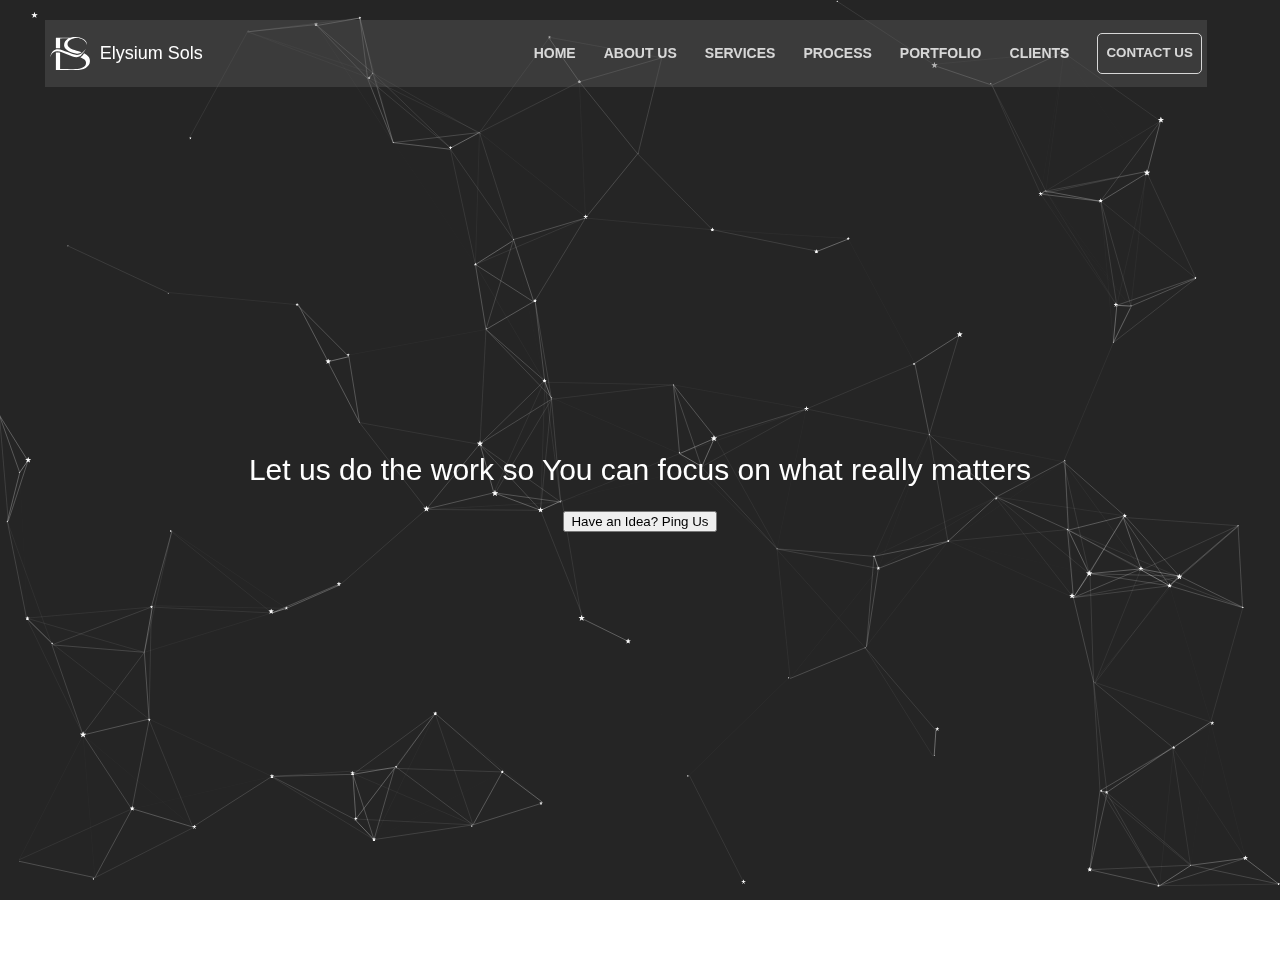
<file: images/Document.html>
<!DOCTYPE html>
<!-- saved from url=(0032)http://127.0.0.1:5500/index.html -->
<html lang="en"><head><meta http-equiv="Content-Type" content="text/html; charset=UTF-8">
    
    <meta http-equiv="X-UA-Compatible" content="IE=edge">
    <meta name="viewport" content="width=device-width, initial-scale=1.0">
    <title>Document</title>
    
    
    
    
    <script src="./Document_files/50e725f92c.js.download" crossorigin="anonymous"></script><style media="all" id="fa-v4-font-face">/*!
 * Font Awesome Free 6.2.1 by @fontawesome - https://fontawesome.com
 * License - https://fontawesome.com/license/free (Icons: CC BY 4.0, Fonts: SIL OFL 1.1, Code: MIT License)
 * Copyright 2022 Fonticons, Inc.
 */@font-face{font-family:"FontAwesome";font-display:block;src:url(https://ka-f.fontawesome.com/releases/v6.2.1/webfonts/free-fa-solid-900.woff2) format("woff2"),url(https://ka-f.fontawesome.com/releases/v6.2.1/webfonts/free-fa-solid-900.ttf) format("truetype")}@font-face{font-family:"FontAwesome";font-display:block;src:url(https://ka-f.fontawesome.com/releases/v6.2.1/webfonts/free-fa-brands-400.woff2) format("woff2"),url(https://ka-f.fontawesome.com/releases/v6.2.1/webfonts/free-fa-brands-400.ttf) format("truetype")}@font-face{font-family:"FontAwesome";font-display:block;src:url(https://ka-f.fontawesome.com/releases/v6.2.1/webfonts/free-fa-regular-400.woff2) format("woff2"),url(https://ka-f.fontawesome.com/releases/v6.2.1/webfonts/free-fa-regular-400.ttf) format("truetype");unicode-range:u+f003,u+f006,u+f014,u+f016-f017,u+f01a-f01b,u+f01d,u+f022,u+f03e,u+f044,u+f046,u+f05c-f05d,u+f06e,u+f070,u+f087-f088,u+f08a,u+f094,u+f096-f097,u+f09d,u+f0a0,u+f0a2,u+f0a4-f0a7,u+f0c5,u+f0c7,u+f0e5-f0e6,u+f0eb,u+f0f6-f0f8,u+f10c,u+f114-f115,u+f118-f11a,u+f11c-f11d,u+f133,u+f147,u+f14e,u+f150-f152,u+f185-f186,u+f18e,u+f190-f192,u+f196,u+f1c1-f1c9,u+f1d9,u+f1db,u+f1e3,u+f1ea,u+f1f7,u+f1f9,u+f20a,u+f247-f248,u+f24a,u+f24d,u+f255-f25b,u+f25d,u+f271-f274,u+f278,u+f27b,u+f28c,u+f28e,u+f29c,u+f2b5,u+f2b7,u+f2ba,u+f2bc,u+f2be,u+f2c0-f2c1,u+f2c3,u+f2d0,u+f2d2,u+f2d4,u+f2dc}@font-face{font-family:"FontAwesome";font-display:block;src:url(https://ka-f.fontawesome.com/releases/v6.2.1/webfonts/free-fa-v4compatibility.woff2) format("woff2"),url(https://ka-f.fontawesome.com/releases/v6.2.1/webfonts/free-fa-v4compatibility.ttf) format("truetype");unicode-range:u+f041,u+f047,u+f065-f066,u+f07d-f07e,u+f080,u+f08b,u+f08e,u+f090,u+f09a,u+f0ac,u+f0ae,u+f0b2,u+f0d0,u+f0d6,u+f0e4,u+f0ec,u+f10a-f10b,u+f123,u+f13e,u+f148-f149,u+f14c,u+f156,u+f15e,u+f160-f161,u+f163,u+f175-f178,u+f195,u+f1f8,u+f219,u+f27a}</style><style media="all" id="fa-v5-font-face">/*!
 * Font Awesome Free 6.2.1 by @fontawesome - https://fontawesome.com
 * License - https://fontawesome.com/license/free (Icons: CC BY 4.0, Fonts: SIL OFL 1.1, Code: MIT License)
 * Copyright 2022 Fonticons, Inc.
 */@font-face{font-family:"Font Awesome 5 Brands";font-display:block;font-weight:400;src:url(https://ka-f.fontawesome.com/releases/v6.2.1/webfonts/free-fa-brands-400.woff2) format("woff2"),url(https://ka-f.fontawesome.com/releases/v6.2.1/webfonts/free-fa-brands-400.ttf) format("truetype")}@font-face{font-family:"Font Awesome 5 Free";font-display:block;font-weight:900;src:url(https://ka-f.fontawesome.com/releases/v6.2.1/webfonts/free-fa-solid-900.woff2) format("woff2"),url(https://ka-f.fontawesome.com/releases/v6.2.1/webfonts/free-fa-solid-900.ttf) format("truetype")}@font-face{font-family:"Font Awesome 5 Free";font-display:block;font-weight:400;src:url(https://ka-f.fontawesome.com/releases/v6.2.1/webfonts/free-fa-regular-400.woff2) format("woff2"),url(https://ka-f.fontawesome.com/releases/v6.2.1/webfonts/free-fa-regular-400.ttf) format("truetype")}</style><style media="all" id="fa-v4-shims">/*!
 * Font Awesome Free 6.2.1 by @fontawesome - https://fontawesome.com
 * License - https://fontawesome.com/license/free (Icons: CC BY 4.0, Fonts: SIL OFL 1.1, Code: MIT License)
 * Copyright 2022 Fonticons, Inc.
 */.fa.fa-glass:before{content:"\f000"}.fa.fa-envelope-o{font-family:"Font Awesome 6 Free";font-weight:400}.fa.fa-envelope-o:before{content:"\f0e0"}.fa.fa-star-o{font-family:"Font Awesome 6 Free";font-weight:400}.fa.fa-star-o:before{content:"\f005"}.fa.fa-close:before,.fa.fa-remove:before{content:"\f00d"}.fa.fa-gear:before{content:"\f013"}.fa.fa-trash-o{font-family:"Font Awesome 6 Free";font-weight:400}.fa.fa-trash-o:before{content:"\f2ed"}.fa.fa-home:before{content:"\f015"}.fa.fa-file-o{font-family:"Font Awesome 6 Free";font-weight:400}.fa.fa-file-o:before{content:"\f15b"}.fa.fa-clock-o{font-family:"Font Awesome 6 Free";font-weight:400}.fa.fa-clock-o:before{content:"\f017"}.fa.fa-arrow-circle-o-down{font-family:"Font Awesome 6 Free";font-weight:400}.fa.fa-arrow-circle-o-down:before{content:"\f358"}.fa.fa-arrow-circle-o-up{font-family:"Font Awesome 6 Free";font-weight:400}.fa.fa-arrow-circle-o-up:before{content:"\f35b"}.fa.fa-play-circle-o{font-family:"Font Awesome 6 Free";font-weight:400}.fa.fa-play-circle-o:before{content:"\f144"}.fa.fa-repeat:before,.fa.fa-rotate-right:before{content:"\f01e"}.fa.fa-refresh:before{content:"\f021"}.fa.fa-list-alt{font-family:"Font Awesome 6 Free";font-weight:400}.fa.fa-list-alt:before{content:"\f022"}.fa.fa-dedent:before{content:"\f03b"}.fa.fa-video-camera:before{content:"\f03d"}.fa.fa-picture-o{font-family:"Font Awesome 6 Free";font-weight:400}.fa.fa-picture-o:before{content:"\f03e"}.fa.fa-photo{font-family:"Font Awesome 6 Free";font-weight:400}.fa.fa-photo:before{content:"\f03e"}.fa.fa-image{font-family:"Font Awesome 6 Free";font-weight:400}.fa.fa-image:before{content:"\f03e"}.fa.fa-map-marker:before{content:"\f3c5"}.fa.fa-pencil-square-o{font-family:"Font Awesome 6 Free";font-weight:400}.fa.fa-pencil-square-o:before{content:"\f044"}.fa.fa-edit{font-family:"Font Awesome 6 Free";font-weight:400}.fa.fa-edit:before{content:"\f044"}.fa.fa-share-square-o:before{content:"\f14d"}.fa.fa-check-square-o{font-family:"Font Awesome 6 Free";font-weight:400}.fa.fa-check-square-o:before{content:"\f14a"}.fa.fa-arrows:before{content:"\f0b2"}.fa.fa-times-circle-o{font-family:"Font Awesome 6 Free";font-weight:400}.fa.fa-times-circle-o:before{content:"\f057"}.fa.fa-check-circle-o{font-family:"Font Awesome 6 Free";font-weight:400}.fa.fa-check-circle-o:before{content:"\f058"}.fa.fa-mail-forward:before{content:"\f064"}.fa.fa-expand:before{content:"\f424"}.fa.fa-compress:before{content:"\f422"}.fa.fa-eye,.fa.fa-eye-slash{font-family:"Font Awesome 6 Free";font-weight:400}.fa.fa-warning:before{content:"\f071"}.fa.fa-calendar:before{content:"\f073"}.fa.fa-arrows-v:before{content:"\f338"}.fa.fa-arrows-h:before{content:"\f337"}.fa.fa-bar-chart-o:before,.fa.fa-bar-chart:before{content:"\e0e3"}.fa.fa-twitter-square{font-family:"Font Awesome 6 Brands";font-weight:400}.fa.fa-twitter-square:before{content:"\f081"}.fa.fa-facebook-square{font-family:"Font Awesome 6 Brands";font-weight:400}.fa.fa-facebook-square:before{content:"\f082"}.fa.fa-gears:before{content:"\f085"}.fa.fa-thumbs-o-up{font-family:"Font Awesome 6 Free";font-weight:400}.fa.fa-thumbs-o-up:before{content:"\f164"}.fa.fa-thumbs-o-down{font-family:"Font Awesome 6 Free";font-weight:400}.fa.fa-thumbs-o-down:before{content:"\f165"}.fa.fa-heart-o{font-family:"Font Awesome 6 Free";font-weight:400}.fa.fa-heart-o:before{content:"\f004"}.fa.fa-sign-out:before{content:"\f2f5"}.fa.fa-linkedin-square{font-family:"Font Awesome 6 Brands";font-weight:400}.fa.fa-linkedin-square:before{content:"\f08c"}.fa.fa-thumb-tack:before{content:"\f08d"}.fa.fa-external-link:before{content:"\f35d"}.fa.fa-sign-in:before{content:"\f2f6"}.fa.fa-github-square{font-family:"Font Awesome 6 Brands";font-weight:400}.fa.fa-github-square:before{content:"\f092"}.fa.fa-lemon-o{font-family:"Font Awesome 6 Free";font-weight:400}.fa.fa-lemon-o:before{content:"\f094"}.fa.fa-square-o{font-family:"Font Awesome 6 Free";font-weight:400}.fa.fa-square-o:before{content:"\f0c8"}.fa.fa-bookmark-o{font-family:"Font Awesome 6 Free";font-weight:400}.fa.fa-bookmark-o:before{content:"\f02e"}.fa.fa-facebook,.fa.fa-twitter{font-family:"Font Awesome 6 Brands";font-weight:400}.fa.fa-facebook:before{content:"\f39e"}.fa.fa-facebook-f{font-family:"Font Awesome 6 Brands";font-weight:400}.fa.fa-facebook-f:before{content:"\f39e"}.fa.fa-github{font-family:"Font Awesome 6 Brands";font-weight:400}.fa.fa-credit-card{font-family:"Font Awesome 6 Free";font-weight:400}.fa.fa-feed:before{content:"\f09e"}.fa.fa-hdd-o{font-family:"Font Awesome 6 Free";font-weight:400}.fa.fa-hdd-o:before{content:"\f0a0"}.fa.fa-hand-o-right{font-family:"Font Awesome 6 Free";font-weight:400}.fa.fa-hand-o-right:before{content:"\f0a4"}.fa.fa-hand-o-left{font-family:"Font Awesome 6 Free";font-weight:400}.fa.fa-hand-o-left:before{content:"\f0a5"}.fa.fa-hand-o-up{font-family:"Font Awesome 6 Free";font-weight:400}.fa.fa-hand-o-up:before{content:"\f0a6"}.fa.fa-hand-o-down{font-family:"Font Awesome 6 Free";font-weight:400}.fa.fa-hand-o-down:before{content:"\f0a7"}.fa.fa-globe:before{content:"\f57d"}.fa.fa-tasks:before{content:"\f828"}.fa.fa-arrows-alt:before{content:"\f31e"}.fa.fa-group:before{content:"\f0c0"}.fa.fa-chain:before{content:"\f0c1"}.fa.fa-cut:before{content:"\f0c4"}.fa.fa-files-o{font-family:"Font Awesome 6 Free";font-weight:400}.fa.fa-files-o:before{content:"\f0c5"}.fa.fa-floppy-o{font-family:"Font Awesome 6 Free";font-weight:400}.fa.fa-floppy-o:before{content:"\f0c7"}.fa.fa-save{font-family:"Font Awesome 6 Free";font-weight:400}.fa.fa-save:before{content:"\f0c7"}.fa.fa-navicon:before,.fa.fa-reorder:before{content:"\f0c9"}.fa.fa-magic:before{content:"\e2ca"}.fa.fa-pinterest,.fa.fa-pinterest-square{font-family:"Font Awesome 6 Brands";font-weight:400}.fa.fa-pinterest-square:before{content:"\f0d3"}.fa.fa-google-plus-square{font-family:"Font Awesome 6 Brands";font-weight:400}.fa.fa-google-plus-square:before{content:"\f0d4"}.fa.fa-google-plus{font-family:"Font Awesome 6 Brands";font-weight:400}.fa.fa-google-plus:before{content:"\f0d5"}.fa.fa-money:before{content:"\f3d1"}.fa.fa-unsorted:before{content:"\f0dc"}.fa.fa-sort-desc:before{content:"\f0dd"}.fa.fa-sort-asc:before{content:"\f0de"}.fa.fa-linkedin{font-family:"Font Awesome 6 Brands";font-weight:400}.fa.fa-linkedin:before{content:"\f0e1"}.fa.fa-rotate-left:before{content:"\f0e2"}.fa.fa-legal:before{content:"\f0e3"}.fa.fa-dashboard:before,.fa.fa-tachometer:before{content:"\f625"}.fa.fa-comment-o{font-family:"Font Awesome 6 Free";font-weight:400}.fa.fa-comment-o:before{content:"\f075"}.fa.fa-comments-o{font-family:"Font Awesome 6 Free";font-weight:400}.fa.fa-comments-o:before{content:"\f086"}.fa.fa-flash:before{content:"\f0e7"}.fa.fa-clipboard:before{content:"\f0ea"}.fa.fa-lightbulb-o{font-family:"Font Awesome 6 Free";font-weight:400}.fa.fa-lightbulb-o:before{content:"\f0eb"}.fa.fa-exchange:before{content:"\f362"}.fa.fa-cloud-download:before{content:"\f0ed"}.fa.fa-cloud-upload:before{content:"\f0ee"}.fa.fa-bell-o{font-family:"Font Awesome 6 Free";font-weight:400}.fa.fa-bell-o:before{content:"\f0f3"}.fa.fa-cutlery:before{content:"\f2e7"}.fa.fa-file-text-o{font-family:"Font Awesome 6 Free";font-weight:400}.fa.fa-file-text-o:before{content:"\f15c"}.fa.fa-building-o{font-family:"Font Awesome 6 Free";font-weight:400}.fa.fa-building-o:before{content:"\f1ad"}.fa.fa-hospital-o{font-family:"Font Awesome 6 Free";font-weight:400}.fa.fa-hospital-o:before{content:"\f0f8"}.fa.fa-tablet:before{content:"\f3fa"}.fa.fa-mobile-phone:before,.fa.fa-mobile:before{content:"\f3cd"}.fa.fa-circle-o{font-family:"Font Awesome 6 Free";font-weight:400}.fa.fa-circle-o:before{content:"\f111"}.fa.fa-mail-reply:before{content:"\f3e5"}.fa.fa-github-alt{font-family:"Font Awesome 6 Brands";font-weight:400}.fa.fa-folder-o{font-family:"Font Awesome 6 Free";font-weight:400}.fa.fa-folder-o:before{content:"\f07b"}.fa.fa-folder-open-o{font-family:"Font Awesome 6 Free";font-weight:400}.fa.fa-folder-open-o:before{content:"\f07c"}.fa.fa-smile-o{font-family:"Font Awesome 6 Free";font-weight:400}.fa.fa-smile-o:before{content:"\f118"}.fa.fa-frown-o{font-family:"Font Awesome 6 Free";font-weight:400}.fa.fa-frown-o:before{content:"\f119"}.fa.fa-meh-o{font-family:"Font Awesome 6 Free";font-weight:400}.fa.fa-meh-o:before{content:"\f11a"}.fa.fa-keyboard-o{font-family:"Font Awesome 6 Free";font-weight:400}.fa.fa-keyboard-o:before{content:"\f11c"}.fa.fa-flag-o{font-family:"Font Awesome 6 Free";font-weight:400}.fa.fa-flag-o:before{content:"\f024"}.fa.fa-mail-reply-all:before{content:"\f122"}.fa.fa-star-half-o{font-family:"Font Awesome 6 Free";font-weight:400}.fa.fa-star-half-o:before{content:"\f5c0"}.fa.fa-star-half-empty{font-family:"Font Awesome 6 Free";font-weight:400}.fa.fa-star-half-empty:before{content:"\f5c0"}.fa.fa-star-half-full{font-family:"Font Awesome 6 Free";font-weight:400}.fa.fa-star-half-full:before{content:"\f5c0"}.fa.fa-code-fork:before{content:"\f126"}.fa.fa-chain-broken:before,.fa.fa-unlink:before{content:"\f127"}.fa.fa-calendar-o{font-family:"Font Awesome 6 Free";font-weight:400}.fa.fa-calendar-o:before{content:"\f133"}.fa.fa-css3,.fa.fa-html5,.fa.fa-maxcdn{font-family:"Font Awesome 6 Brands";font-weight:400}.fa.fa-unlock-alt:before{content:"\f09c"}.fa.fa-minus-square-o{font-family:"Font Awesome 6 Free";font-weight:400}.fa.fa-minus-square-o:before{content:"\f146"}.fa.fa-level-up:before{content:"\f3bf"}.fa.fa-level-down:before{content:"\f3be"}.fa.fa-pencil-square:before{content:"\f14b"}.fa.fa-external-link-square:before{content:"\f360"}.fa.fa-compass{font-family:"Font Awesome 6 Free";font-weight:400}.fa.fa-caret-square-o-down{font-family:"Font Awesome 6 Free";font-weight:400}.fa.fa-caret-square-o-down:before{content:"\f150"}.fa.fa-toggle-down{font-family:"Font Awesome 6 Free";font-weight:400}.fa.fa-toggle-down:before{content:"\f150"}.fa.fa-caret-square-o-up{font-family:"Font Awesome 6 Free";font-weight:400}.fa.fa-caret-square-o-up:before{content:"\f151"}.fa.fa-toggle-up{font-family:"Font Awesome 6 Free";font-weight:400}.fa.fa-toggle-up:before{content:"\f151"}.fa.fa-caret-square-o-right{font-family:"Font Awesome 6 Free";font-weight:400}.fa.fa-caret-square-o-right:before{content:"\f152"}.fa.fa-toggle-right{font-family:"Font Awesome 6 Free";font-weight:400}.fa.fa-toggle-right:before{content:"\f152"}.fa.fa-eur:before,.fa.fa-euro:before{content:"\f153"}.fa.fa-gbp:before{content:"\f154"}.fa.fa-dollar:before,.fa.fa-usd:before{content:"\24"}.fa.fa-inr:before,.fa.fa-rupee:before{content:"\e1bc"}.fa.fa-cny:before,.fa.fa-jpy:before,.fa.fa-rmb:before,.fa.fa-yen:before{content:"\f157"}.fa.fa-rouble:before,.fa.fa-rub:before,.fa.fa-ruble:before{content:"\f158"}.fa.fa-krw:before,.fa.fa-won:before{content:"\f159"}.fa.fa-bitcoin,.fa.fa-btc{font-family:"Font Awesome 6 Brands";font-weight:400}.fa.fa-bitcoin:before{content:"\f15a"}.fa.fa-file-text:before{content:"\f15c"}.fa.fa-sort-alpha-asc:before{content:"\f15d"}.fa.fa-sort-alpha-desc:before{content:"\f881"}.fa.fa-sort-amount-asc:before{content:"\f884"}.fa.fa-sort-amount-desc:before{content:"\f160"}.fa.fa-sort-numeric-asc:before{content:"\f162"}.fa.fa-sort-numeric-desc:before{content:"\f886"}.fa.fa-youtube-square{font-family:"Font Awesome 6 Brands";font-weight:400}.fa.fa-youtube-square:before{content:"\f431"}.fa.fa-xing,.fa.fa-xing-square,.fa.fa-youtube{font-family:"Font Awesome 6 Brands";font-weight:400}.fa.fa-xing-square:before{content:"\f169"}.fa.fa-youtube-play{font-family:"Font Awesome 6 Brands";font-weight:400}.fa.fa-youtube-play:before{content:"\f167"}.fa.fa-adn,.fa.fa-bitbucket,.fa.fa-bitbucket-square,.fa.fa-dropbox,.fa.fa-flickr,.fa.fa-instagram,.fa.fa-stack-overflow{font-family:"Font Awesome 6 Brands";font-weight:400}.fa.fa-bitbucket-square:before{content:"\f171"}.fa.fa-tumblr,.fa.fa-tumblr-square{font-family:"Font Awesome 6 Brands";font-weight:400}.fa.fa-tumblr-square:before{content:"\f174"}.fa.fa-long-arrow-down:before{content:"\f309"}.fa.fa-long-arrow-up:before{content:"\f30c"}.fa.fa-long-arrow-left:before{content:"\f30a"}.fa.fa-long-arrow-right:before{content:"\f30b"}.fa.fa-android,.fa.fa-apple,.fa.fa-dribbble,.fa.fa-foursquare,.fa.fa-gittip,.fa.fa-gratipay,.fa.fa-linux,.fa.fa-skype,.fa.fa-trello,.fa.fa-windows{font-family:"Font Awesome 6 Brands";font-weight:400}.fa.fa-gittip:before{content:"\f184"}.fa.fa-sun-o{font-family:"Font Awesome 6 Free";font-weight:400}.fa.fa-sun-o:before{content:"\f185"}.fa.fa-moon-o{font-family:"Font Awesome 6 Free";font-weight:400}.fa.fa-moon-o:before{content:"\f186"}.fa.fa-pagelines,.fa.fa-renren,.fa.fa-stack-exchange,.fa.fa-vk,.fa.fa-weibo{font-family:"Font Awesome 6 Brands";font-weight:400}.fa.fa-arrow-circle-o-right{font-family:"Font Awesome 6 Free";font-weight:400}.fa.fa-arrow-circle-o-right:before{content:"\f35a"}.fa.fa-arrow-circle-o-left{font-family:"Font Awesome 6 Free";font-weight:400}.fa.fa-arrow-circle-o-left:before{content:"\f359"}.fa.fa-caret-square-o-left{font-family:"Font Awesome 6 Free";font-weight:400}.fa.fa-caret-square-o-left:before{content:"\f191"}.fa.fa-toggle-left{font-family:"Font Awesome 6 Free";font-weight:400}.fa.fa-toggle-left:before{content:"\f191"}.fa.fa-dot-circle-o{font-family:"Font Awesome 6 Free";font-weight:400}.fa.fa-dot-circle-o:before{content:"\f192"}.fa.fa-vimeo-square{font-family:"Font Awesome 6 Brands";font-weight:400}.fa.fa-vimeo-square:before{content:"\f194"}.fa.fa-try:before,.fa.fa-turkish-lira:before{content:"\e2bb"}.fa.fa-plus-square-o{font-family:"Font Awesome 6 Free";font-weight:400}.fa.fa-plus-square-o:before{content:"\f0fe"}.fa.fa-openid,.fa.fa-slack,.fa.fa-wordpress{font-family:"Font Awesome 6 Brands";font-weight:400}.fa.fa-bank:before,.fa.fa-institution:before{content:"\f19c"}.fa.fa-mortar-board:before{content:"\f19d"}.fa.fa-google,.fa.fa-reddit,.fa.fa-reddit-square,.fa.fa-yahoo{font-family:"Font Awesome 6 Brands";font-weight:400}.fa.fa-reddit-square:before{content:"\f1a2"}.fa.fa-behance,.fa.fa-behance-square,.fa.fa-delicious,.fa.fa-digg,.fa.fa-drupal,.fa.fa-joomla,.fa.fa-pied-piper-alt,.fa.fa-pied-piper-pp,.fa.fa-stumbleupon,.fa.fa-stumbleupon-circle{font-family:"Font Awesome 6 Brands";font-weight:400}.fa.fa-behance-square:before{content:"\f1b5"}.fa.fa-steam,.fa.fa-steam-square{font-family:"Font Awesome 6 Brands";font-weight:400}.fa.fa-steam-square:before{content:"\f1b7"}.fa.fa-automobile:before{content:"\f1b9"}.fa.fa-cab:before{content:"\f1ba"}.fa.fa-deviantart,.fa.fa-soundcloud,.fa.fa-spotify{font-family:"Font Awesome 6 Brands";font-weight:400}.fa.fa-file-pdf-o{font-family:"Font Awesome 6 Free";font-weight:400}.fa.fa-file-pdf-o:before{content:"\f1c1"}.fa.fa-file-word-o{font-family:"Font Awesome 6 Free";font-weight:400}.fa.fa-file-word-o:before{content:"\f1c2"}.fa.fa-file-excel-o{font-family:"Font Awesome 6 Free";font-weight:400}.fa.fa-file-excel-o:before{content:"\f1c3"}.fa.fa-file-powerpoint-o{font-family:"Font Awesome 6 Free";font-weight:400}.fa.fa-file-powerpoint-o:before{content:"\f1c4"}.fa.fa-file-image-o{font-family:"Font Awesome 6 Free";font-weight:400}.fa.fa-file-image-o:before{content:"\f1c5"}.fa.fa-file-photo-o{font-family:"Font Awesome 6 Free";font-weight:400}.fa.fa-file-photo-o:before{content:"\f1c5"}.fa.fa-file-picture-o{font-family:"Font Awesome 6 Free";font-weight:400}.fa.fa-file-picture-o:before{content:"\f1c5"}.fa.fa-file-archive-o{font-family:"Font Awesome 6 Free";font-weight:400}.fa.fa-file-archive-o:before{content:"\f1c6"}.fa.fa-file-zip-o{font-family:"Font Awesome 6 Free";font-weight:400}.fa.fa-file-zip-o:before{content:"\f1c6"}.fa.fa-file-audio-o{font-family:"Font Awesome 6 Free";font-weight:400}.fa.fa-file-audio-o:before{content:"\f1c7"}.fa.fa-file-sound-o{font-family:"Font Awesome 6 Free";font-weight:400}.fa.fa-file-sound-o:before{content:"\f1c7"}.fa.fa-file-video-o{font-family:"Font Awesome 6 Free";font-weight:400}.fa.fa-file-video-o:before{content:"\f1c8"}.fa.fa-file-movie-o{font-family:"Font Awesome 6 Free";font-weight:400}.fa.fa-file-movie-o:before{content:"\f1c8"}.fa.fa-file-code-o{font-family:"Font Awesome 6 Free";font-weight:400}.fa.fa-file-code-o:before{content:"\f1c9"}.fa.fa-codepen,.fa.fa-jsfiddle,.fa.fa-vine{font-family:"Font Awesome 6 Brands";font-weight:400}.fa.fa-life-bouy:before,.fa.fa-life-buoy:before,.fa.fa-life-saver:before,.fa.fa-support:before{content:"\f1cd"}.fa.fa-circle-o-notch:before{content:"\f1ce"}.fa.fa-ra,.fa.fa-rebel{font-family:"Font Awesome 6 Brands";font-weight:400}.fa.fa-ra:before{content:"\f1d0"}.fa.fa-resistance{font-family:"Font Awesome 6 Brands";font-weight:400}.fa.fa-resistance:before{content:"\f1d0"}.fa.fa-empire,.fa.fa-ge{font-family:"Font Awesome 6 Brands";font-weight:400}.fa.fa-ge:before{content:"\f1d1"}.fa.fa-git-square{font-family:"Font Awesome 6 Brands";font-weight:400}.fa.fa-git-square:before{content:"\f1d2"}.fa.fa-git,.fa.fa-hacker-news,.fa.fa-y-combinator-square{font-family:"Font Awesome 6 Brands";font-weight:400}.fa.fa-y-combinator-square:before{content:"\f1d4"}.fa.fa-yc-square{font-family:"Font Awesome 6 Brands";font-weight:400}.fa.fa-yc-square:before{content:"\f1d4"}.fa.fa-qq,.fa.fa-tencent-weibo,.fa.fa-wechat,.fa.fa-weixin{font-family:"Font Awesome 6 Brands";font-weight:400}.fa.fa-wechat:before{content:"\f1d7"}.fa.fa-send:before{content:"\f1d8"}.fa.fa-paper-plane-o{font-family:"Font Awesome 6 Free";font-weight:400}.fa.fa-paper-plane-o:before{content:"\f1d8"}.fa.fa-send-o{font-family:"Font Awesome 6 Free";font-weight:400}.fa.fa-send-o:before{content:"\f1d8"}.fa.fa-circle-thin{font-family:"Font Awesome 6 Free";font-weight:400}.fa.fa-circle-thin:before{content:"\f111"}.fa.fa-header:before{content:"\f1dc"}.fa.fa-futbol-o{font-family:"Font Awesome 6 Free";font-weight:400}.fa.fa-futbol-o:before{content:"\f1e3"}.fa.fa-soccer-ball-o{font-family:"Font Awesome 6 Free";font-weight:400}.fa.fa-soccer-ball-o:before{content:"\f1e3"}.fa.fa-slideshare,.fa.fa-twitch,.fa.fa-yelp{font-family:"Font Awesome 6 Brands";font-weight:400}.fa.fa-newspaper-o{font-family:"Font Awesome 6 Free";font-weight:400}.fa.fa-newspaper-o:before{content:"\f1ea"}.fa.fa-cc-amex,.fa.fa-cc-discover,.fa.fa-cc-mastercard,.fa.fa-cc-paypal,.fa.fa-cc-stripe,.fa.fa-cc-visa,.fa.fa-google-wallet,.fa.fa-paypal{font-family:"Font Awesome 6 Brands";font-weight:400}.fa.fa-bell-slash-o{font-family:"Font Awesome 6 Free";font-weight:400}.fa.fa-bell-slash-o:before{content:"\f1f6"}.fa.fa-trash:before{content:"\f2ed"}.fa.fa-copyright{font-family:"Font Awesome 6 Free";font-weight:400}.fa.fa-eyedropper:before{content:"\f1fb"}.fa.fa-area-chart:before{content:"\f1fe"}.fa.fa-pie-chart:before{content:"\f200"}.fa.fa-line-chart:before{content:"\f201"}.fa.fa-lastfm,.fa.fa-lastfm-square{font-family:"Font Awesome 6 Brands";font-weight:400}.fa.fa-lastfm-square:before{content:"\f203"}.fa.fa-angellist,.fa.fa-ioxhost{font-family:"Font Awesome 6 Brands";font-weight:400}.fa.fa-cc{font-family:"Font Awesome 6 Free";font-weight:400}.fa.fa-cc:before{content:"\f20a"}.fa.fa-ils:before,.fa.fa-shekel:before,.fa.fa-sheqel:before{content:"\f20b"}.fa.fa-buysellads,.fa.fa-connectdevelop,.fa.fa-dashcube,.fa.fa-forumbee,.fa.fa-leanpub,.fa.fa-sellsy,.fa.fa-shirtsinbulk,.fa.fa-simplybuilt,.fa.fa-skyatlas{font-family:"Font Awesome 6 Brands";font-weight:400}.fa.fa-diamond{font-family:"Font Awesome 6 Free";font-weight:400}.fa.fa-diamond:before{content:"\f3a5"}.fa.fa-intersex:before,.fa.fa-transgender:before{content:"\f224"}.fa.fa-transgender-alt:before{content:"\f225"}.fa.fa-facebook-official{font-family:"Font Awesome 6 Brands";font-weight:400}.fa.fa-facebook-official:before{content:"\f09a"}.fa.fa-pinterest-p,.fa.fa-whatsapp{font-family:"Font Awesome 6 Brands";font-weight:400}.fa.fa-hotel:before{content:"\f236"}.fa.fa-medium,.fa.fa-viacoin,.fa.fa-y-combinator,.fa.fa-yc{font-family:"Font Awesome 6 Brands";font-weight:400}.fa.fa-yc:before{content:"\f23b"}.fa.fa-expeditedssl,.fa.fa-opencart,.fa.fa-optin-monster{font-family:"Font Awesome 6 Brands";font-weight:400}.fa.fa-battery-4:before,.fa.fa-battery:before{content:"\f240"}.fa.fa-battery-3:before{content:"\f241"}.fa.fa-battery-2:before{content:"\f242"}.fa.fa-battery-1:before{content:"\f243"}.fa.fa-battery-0:before{content:"\f244"}.fa.fa-object-group,.fa.fa-object-ungroup,.fa.fa-sticky-note-o{font-family:"Font Awesome 6 Free";font-weight:400}.fa.fa-sticky-note-o:before{content:"\f249"}.fa.fa-cc-diners-club,.fa.fa-cc-jcb{font-family:"Font Awesome 6 Brands";font-weight:400}.fa.fa-clone{font-family:"Font Awesome 6 Free";font-weight:400}.fa.fa-hourglass-o:before{content:"\f254"}.fa.fa-hourglass-1:before{content:"\f251"}.fa.fa-hourglass-2:before{content:"\f252"}.fa.fa-hourglass-3:before{content:"\f253"}.fa.fa-hand-rock-o{font-family:"Font Awesome 6 Free";font-weight:400}.fa.fa-hand-rock-o:before{content:"\f255"}.fa.fa-hand-grab-o{font-family:"Font Awesome 6 Free";font-weight:400}.fa.fa-hand-grab-o:before{content:"\f255"}.fa.fa-hand-paper-o{font-family:"Font Awesome 6 Free";font-weight:400}.fa.fa-hand-paper-o:before{content:"\f256"}.fa.fa-hand-stop-o{font-family:"Font Awesome 6 Free";font-weight:400}.fa.fa-hand-stop-o:before{content:"\f256"}.fa.fa-hand-scissors-o{font-family:"Font Awesome 6 Free";font-weight:400}.fa.fa-hand-scissors-o:before{content:"\f257"}.fa.fa-hand-lizard-o{font-family:"Font Awesome 6 Free";font-weight:400}.fa.fa-hand-lizard-o:before{content:"\f258"}.fa.fa-hand-spock-o{font-family:"Font Awesome 6 Free";font-weight:400}.fa.fa-hand-spock-o:before{content:"\f259"}.fa.fa-hand-pointer-o{font-family:"Font Awesome 6 Free";font-weight:400}.fa.fa-hand-pointer-o:before{content:"\f25a"}.fa.fa-hand-peace-o{font-family:"Font Awesome 6 Free";font-weight:400}.fa.fa-hand-peace-o:before{content:"\f25b"}.fa.fa-registered{font-family:"Font Awesome 6 Free";font-weight:400}.fa.fa-creative-commons,.fa.fa-gg,.fa.fa-gg-circle,.fa.fa-odnoklassniki,.fa.fa-odnoklassniki-square{font-family:"Font Awesome 6 Brands";font-weight:400}.fa.fa-odnoklassniki-square:before{content:"\f264"}.fa.fa-chrome,.fa.fa-firefox,.fa.fa-get-pocket,.fa.fa-internet-explorer,.fa.fa-opera,.fa.fa-safari,.fa.fa-wikipedia-w{font-family:"Font Awesome 6 Brands";font-weight:400}.fa.fa-television:before{content:"\f26c"}.fa.fa-500px,.fa.fa-amazon,.fa.fa-contao{font-family:"Font Awesome 6 Brands";font-weight:400}.fa.fa-calendar-plus-o{font-family:"Font Awesome 6 Free";font-weight:400}.fa.fa-calendar-plus-o:before{content:"\f271"}.fa.fa-calendar-minus-o{font-family:"Font Awesome 6 Free";font-weight:400}.fa.fa-calendar-minus-o:before{content:"\f272"}.fa.fa-calendar-times-o{font-family:"Font Awesome 6 Free";font-weight:400}.fa.fa-calendar-times-o:before{content:"\f273"}.fa.fa-calendar-check-o{font-family:"Font Awesome 6 Free";font-weight:400}.fa.fa-calendar-check-o:before{content:"\f274"}.fa.fa-map-o{font-family:"Font Awesome 6 Free";font-weight:400}.fa.fa-map-o:before{content:"\f279"}.fa.fa-commenting:before{content:"\f4ad"}.fa.fa-commenting-o{font-family:"Font Awesome 6 Free";font-weight:400}.fa.fa-commenting-o:before{content:"\f4ad"}.fa.fa-houzz,.fa.fa-vimeo{font-family:"Font Awesome 6 Brands";font-weight:400}.fa.fa-vimeo:before{content:"\f27d"}.fa.fa-black-tie,.fa.fa-edge,.fa.fa-fonticons,.fa.fa-reddit-alien{font-family:"Font Awesome 6 Brands";font-weight:400}.fa.fa-credit-card-alt:before{content:"\f09d"}.fa.fa-codiepie,.fa.fa-fort-awesome,.fa.fa-mixcloud,.fa.fa-modx,.fa.fa-product-hunt,.fa.fa-scribd,.fa.fa-usb{font-family:"Font Awesome 6 Brands";font-weight:400}.fa.fa-pause-circle-o{font-family:"Font Awesome 6 Free";font-weight:400}.fa.fa-pause-circle-o:before{content:"\f28b"}.fa.fa-stop-circle-o{font-family:"Font Awesome 6 Free";font-weight:400}.fa.fa-stop-circle-o:before{content:"\f28d"}.fa.fa-bluetooth,.fa.fa-bluetooth-b,.fa.fa-envira,.fa.fa-gitlab,.fa.fa-wheelchair-alt,.fa.fa-wpbeginner,.fa.fa-wpforms{font-family:"Font Awesome 6 Brands";font-weight:400}.fa.fa-wheelchair-alt:before{content:"\f368"}.fa.fa-question-circle-o{font-family:"Font Awesome 6 Free";font-weight:400}.fa.fa-question-circle-o:before{content:"\f059"}.fa.fa-volume-control-phone:before{content:"\f2a0"}.fa.fa-asl-interpreting:before{content:"\f2a3"}.fa.fa-deafness:before,.fa.fa-hard-of-hearing:before{content:"\f2a4"}.fa.fa-glide,.fa.fa-glide-g{font-family:"Font Awesome 6 Brands";font-weight:400}.fa.fa-signing:before{content:"\f2a7"}.fa.fa-viadeo,.fa.fa-viadeo-square{font-family:"Font Awesome 6 Brands";font-weight:400}.fa.fa-viadeo-square:before{content:"\f2aa"}.fa.fa-snapchat,.fa.fa-snapchat-ghost{font-family:"Font Awesome 6 Brands";font-weight:400}.fa.fa-snapchat-ghost:before{content:"\f2ab"}.fa.fa-snapchat-square{font-family:"Font Awesome 6 Brands";font-weight:400}.fa.fa-snapchat-square:before{content:"\f2ad"}.fa.fa-first-order,.fa.fa-google-plus-official,.fa.fa-pied-piper,.fa.fa-themeisle,.fa.fa-yoast{font-family:"Font Awesome 6 Brands";font-weight:400}.fa.fa-google-plus-official:before{content:"\f2b3"}.fa.fa-google-plus-circle{font-family:"Font Awesome 6 Brands";font-weight:400}.fa.fa-google-plus-circle:before{content:"\f2b3"}.fa.fa-fa,.fa.fa-font-awesome{font-family:"Font Awesome 6 Brands";font-weight:400}.fa.fa-fa:before{content:"\f2b4"}.fa.fa-handshake-o{font-family:"Font Awesome 6 Free";font-weight:400}.fa.fa-handshake-o:before{content:"\f2b5"}.fa.fa-envelope-open-o{font-family:"Font Awesome 6 Free";font-weight:400}.fa.fa-envelope-open-o:before{content:"\f2b6"}.fa.fa-linode{font-family:"Font Awesome 6 Brands";font-weight:400}.fa.fa-address-book-o{font-family:"Font Awesome 6 Free";font-weight:400}.fa.fa-address-book-o:before{content:"\f2b9"}.fa.fa-vcard:before{content:"\f2bb"}.fa.fa-address-card-o{font-family:"Font Awesome 6 Free";font-weight:400}.fa.fa-address-card-o:before{content:"\f2bb"}.fa.fa-vcard-o{font-family:"Font Awesome 6 Free";font-weight:400}.fa.fa-vcard-o:before{content:"\f2bb"}.fa.fa-user-circle-o{font-family:"Font Awesome 6 Free";font-weight:400}.fa.fa-user-circle-o:before{content:"\f2bd"}.fa.fa-user-o{font-family:"Font Awesome 6 Free";font-weight:400}.fa.fa-user-o:before{content:"\f007"}.fa.fa-id-badge{font-family:"Font Awesome 6 Free";font-weight:400}.fa.fa-drivers-license:before{content:"\f2c2"}.fa.fa-id-card-o{font-family:"Font Awesome 6 Free";font-weight:400}.fa.fa-id-card-o:before{content:"\f2c2"}.fa.fa-drivers-license-o{font-family:"Font Awesome 6 Free";font-weight:400}.fa.fa-drivers-license-o:before{content:"\f2c2"}.fa.fa-free-code-camp,.fa.fa-quora,.fa.fa-telegram{font-family:"Font Awesome 6 Brands";font-weight:400}.fa.fa-thermometer-4:before,.fa.fa-thermometer:before{content:"\f2c7"}.fa.fa-thermometer-3:before{content:"\f2c8"}.fa.fa-thermometer-2:before{content:"\f2c9"}.fa.fa-thermometer-1:before{content:"\f2ca"}.fa.fa-thermometer-0:before{content:"\f2cb"}.fa.fa-bathtub:before,.fa.fa-s15:before{content:"\f2cd"}.fa.fa-window-maximize,.fa.fa-window-restore{font-family:"Font Awesome 6 Free";font-weight:400}.fa.fa-times-rectangle:before{content:"\f410"}.fa.fa-window-close-o{font-family:"Font Awesome 6 Free";font-weight:400}.fa.fa-window-close-o:before{content:"\f410"}.fa.fa-times-rectangle-o{font-family:"Font Awesome 6 Free";font-weight:400}.fa.fa-times-rectangle-o:before{content:"\f410"}.fa.fa-bandcamp,.fa.fa-eercast,.fa.fa-etsy,.fa.fa-grav,.fa.fa-imdb,.fa.fa-ravelry{font-family:"Font Awesome 6 Brands";font-weight:400}.fa.fa-eercast:before{content:"\f2da"}.fa.fa-snowflake-o{font-family:"Font Awesome 6 Free";font-weight:400}.fa.fa-snowflake-o:before{content:"\f2dc"}.fa.fa-meetup,.fa.fa-superpowers,.fa.fa-wpexplorer{font-family:"Font Awesome 6 Brands";font-weight:400}</style><style media="all" id="fa-main">/*!
 * Font Awesome Free 6.2.1 by @fontawesome - https://fontawesome.com
 * License - https://fontawesome.com/license/free (Icons: CC BY 4.0, Fonts: SIL OFL 1.1, Code: MIT License)
 * Copyright 2022 Fonticons, Inc.
 */.fa{font-family:var(--fa-style-family,"Font Awesome 6 Free");font-weight:var(--fa-style,900)}.fa,.fa-brands,.fa-classic,.fa-regular,.fa-sharp,.fa-solid,.fab,.far,.fas{-moz-osx-font-smoothing:grayscale;-webkit-font-smoothing:antialiased;display:var(--fa-display,inline-block);font-style:normal;font-variant:normal;line-height:1;text-rendering:auto}.fa-classic,.fa-regular,.fa-solid,.far,.fas{font-family:"Font Awesome 6 Free"}.fa-brands,.fab{font-family:"Font Awesome 6 Brands"}.fa-1x{font-size:1em}.fa-2x{font-size:2em}.fa-3x{font-size:3em}.fa-4x{font-size:4em}.fa-5x{font-size:5em}.fa-6x{font-size:6em}.fa-7x{font-size:7em}.fa-8x{font-size:8em}.fa-9x{font-size:9em}.fa-10x{font-size:10em}.fa-2xs{font-size:.625em;line-height:.1em;vertical-align:.225em}.fa-xs{font-size:.75em;line-height:.08333em;vertical-align:.125em}.fa-sm{font-size:.875em;line-height:.07143em;vertical-align:.05357em}.fa-lg{font-size:1.25em;line-height:.05em;vertical-align:-.075em}.fa-xl{font-size:1.5em;line-height:.04167em;vertical-align:-.125em}.fa-2xl{font-size:2em;line-height:.03125em;vertical-align:-.1875em}.fa-fw{text-align:center;width:1.25em}.fa-ul{list-style-type:none;margin-left:var(--fa-li-margin,2.5em);padding-left:0}.fa-ul>li{position:relative}.fa-li{left:calc(var(--fa-li-width, 2em)*-1);position:absolute;text-align:center;width:var(--fa-li-width,2em);line-height:inherit}.fa-border{border-radius:var(--fa-border-radius,.1em);border:var(--fa-border-width,.08em) var(--fa-border-style,solid) var(--fa-border-color,#eee);padding:var(--fa-border-padding,.2em .25em .15em)}.fa-pull-left{float:left;margin-right:var(--fa-pull-margin,.3em)}.fa-pull-right{float:right;margin-left:var(--fa-pull-margin,.3em)}.fa-beat{-webkit-animation-name:fa-beat;animation-name:fa-beat;-webkit-animation-delay:var(--fa-animation-delay,0s);animation-delay:var(--fa-animation-delay,0s);-webkit-animation-direction:var(--fa-animation-direction,normal);animation-direction:var(--fa-animation-direction,normal);-webkit-animation-duration:var(--fa-animation-duration,1s);animation-duration:var(--fa-animation-duration,1s);-webkit-animation-iteration-count:var(--fa-animation-iteration-count,infinite);animation-iteration-count:var(--fa-animation-iteration-count,infinite);-webkit-animation-timing-function:var(--fa-animation-timing,ease-in-out);animation-timing-function:var(--fa-animation-timing,ease-in-out)}.fa-bounce{-webkit-animation-name:fa-bounce;animation-name:fa-bounce;-webkit-animation-delay:var(--fa-animation-delay,0s);animation-delay:var(--fa-animation-delay,0s);-webkit-animation-direction:var(--fa-animation-direction,normal);animation-direction:var(--fa-animation-direction,normal);-webkit-animation-duration:var(--fa-animation-duration,1s);animation-duration:var(--fa-animation-duration,1s);-webkit-animation-iteration-count:var(--fa-animation-iteration-count,infinite);animation-iteration-count:var(--fa-animation-iteration-count,infinite);-webkit-animation-timing-function:var(--fa-animation-timing,cubic-bezier(.28,.84,.42,1));animation-timing-function:var(--fa-animation-timing,cubic-bezier(.28,.84,.42,1))}.fa-fade{-webkit-animation-name:fa-fade;animation-name:fa-fade;-webkit-animation-iteration-count:var(--fa-animation-iteration-count,infinite);animation-iteration-count:var(--fa-animation-iteration-count,infinite);-webkit-animation-timing-function:var(--fa-animation-timing,cubic-bezier(.4,0,.6,1));animation-timing-function:var(--fa-animation-timing,cubic-bezier(.4,0,.6,1))}.fa-beat-fade,.fa-fade{-webkit-animation-delay:var(--fa-animation-delay,0s);animation-delay:var(--fa-animation-delay,0s);-webkit-animation-direction:var(--fa-animation-direction,normal);animation-direction:var(--fa-animation-direction,normal);-webkit-animation-duration:var(--fa-animation-duration,1s);animation-duration:var(--fa-animation-duration,1s)}.fa-beat-fade{-webkit-animation-name:fa-beat-fade;animation-name:fa-beat-fade;-webkit-animation-iteration-count:var(--fa-animation-iteration-count,infinite);animation-iteration-count:var(--fa-animation-iteration-count,infinite);-webkit-animation-timing-function:var(--fa-animation-timing,cubic-bezier(.4,0,.6,1));animation-timing-function:var(--fa-animation-timing,cubic-bezier(.4,0,.6,1))}.fa-flip{-webkit-animation-name:fa-flip;animation-name:fa-flip;-webkit-animation-delay:var(--fa-animation-delay,0s);animation-delay:var(--fa-animation-delay,0s);-webkit-animation-direction:var(--fa-animation-direction,normal);animation-direction:var(--fa-animation-direction,normal);-webkit-animation-duration:var(--fa-animation-duration,1s);animation-duration:var(--fa-animation-duration,1s);-webkit-animation-iteration-count:var(--fa-animation-iteration-count,infinite);animation-iteration-count:var(--fa-animation-iteration-count,infinite);-webkit-animation-timing-function:var(--fa-animation-timing,ease-in-out);animation-timing-function:var(--fa-animation-timing,ease-in-out)}.fa-shake{-webkit-animation-name:fa-shake;animation-name:fa-shake;-webkit-animation-duration:var(--fa-animation-duration,1s);animation-duration:var(--fa-animation-duration,1s);-webkit-animation-iteration-count:var(--fa-animation-iteration-count,infinite);animation-iteration-count:var(--fa-animation-iteration-count,infinite);-webkit-animation-timing-function:var(--fa-animation-timing,linear);animation-timing-function:var(--fa-animation-timing,linear)}.fa-shake,.fa-spin{-webkit-animation-delay:var(--fa-animation-delay,0s);animation-delay:var(--fa-animation-delay,0s);-webkit-animation-direction:var(--fa-animation-direction,normal);animation-direction:var(--fa-animation-direction,normal)}.fa-spin{-webkit-animation-name:fa-spin;animation-name:fa-spin;-webkit-animation-duration:var(--fa-animation-duration,2s);animation-duration:var(--fa-animation-duration,2s);-webkit-animation-iteration-count:var(--fa-animation-iteration-count,infinite);animation-iteration-count:var(--fa-animation-iteration-count,infinite);-webkit-animation-timing-function:var(--fa-animation-timing,linear);animation-timing-function:var(--fa-animation-timing,linear)}.fa-spin-reverse{--fa-animation-direction:reverse}.fa-pulse,.fa-spin-pulse{-webkit-animation-name:fa-spin;animation-name:fa-spin;-webkit-animation-direction:var(--fa-animation-direction,normal);animation-direction:var(--fa-animation-direction,normal);-webkit-animation-duration:var(--fa-animation-duration,1s);animation-duration:var(--fa-animation-duration,1s);-webkit-animation-iteration-count:var(--fa-animation-iteration-count,infinite);animation-iteration-count:var(--fa-animation-iteration-count,infinite);-webkit-animation-timing-function:var(--fa-animation-timing,steps(8));animation-timing-function:var(--fa-animation-timing,steps(8))}@media (prefers-reduced-motion:reduce){.fa-beat,.fa-beat-fade,.fa-bounce,.fa-fade,.fa-flip,.fa-pulse,.fa-shake,.fa-spin,.fa-spin-pulse{-webkit-animation-delay:-1ms;animation-delay:-1ms;-webkit-animation-duration:1ms;animation-duration:1ms;-webkit-animation-iteration-count:1;animation-iteration-count:1;transition-delay:0s;transition-duration:0s}}@-webkit-keyframes fa-beat{0%,90%{-webkit-transform:scale(1);transform:scale(1)}45%{-webkit-transform:scale(var(--fa-beat-scale,1.25));transform:scale(var(--fa-beat-scale,1.25))}}@keyframes fa-beat{0%,90%{-webkit-transform:scale(1);transform:scale(1)}45%{-webkit-transform:scale(var(--fa-beat-scale,1.25));transform:scale(var(--fa-beat-scale,1.25))}}@-webkit-keyframes fa-bounce{0%{-webkit-transform:scale(1) translateY(0);transform:scale(1) translateY(0)}10%{-webkit-transform:scale(var(--fa-bounce-start-scale-x,1.1),var(--fa-bounce-start-scale-y,.9)) translateY(0);transform:scale(var(--fa-bounce-start-scale-x,1.1),var(--fa-bounce-start-scale-y,.9)) translateY(0)}30%{-webkit-transform:scale(var(--fa-bounce-jump-scale-x,.9),var(--fa-bounce-jump-scale-y,1.1)) translateY(var(--fa-bounce-height,-.5em));transform:scale(var(--fa-bounce-jump-scale-x,.9),var(--fa-bounce-jump-scale-y,1.1)) translateY(var(--fa-bounce-height,-.5em))}50%{-webkit-transform:scale(var(--fa-bounce-land-scale-x,1.05),var(--fa-bounce-land-scale-y,.95)) translateY(0);transform:scale(var(--fa-bounce-land-scale-x,1.05),var(--fa-bounce-land-scale-y,.95)) translateY(0)}57%{-webkit-transform:scale(1) translateY(var(--fa-bounce-rebound,-.125em));transform:scale(1) translateY(var(--fa-bounce-rebound,-.125em))}64%{-webkit-transform:scale(1) translateY(0);transform:scale(1) translateY(0)}to{-webkit-transform:scale(1) translateY(0);transform:scale(1) translateY(0)}}@keyframes fa-bounce{0%{-webkit-transform:scale(1) translateY(0);transform:scale(1) translateY(0)}10%{-webkit-transform:scale(var(--fa-bounce-start-scale-x,1.1),var(--fa-bounce-start-scale-y,.9)) translateY(0);transform:scale(var(--fa-bounce-start-scale-x,1.1),var(--fa-bounce-start-scale-y,.9)) translateY(0)}30%{-webkit-transform:scale(var(--fa-bounce-jump-scale-x,.9),var(--fa-bounce-jump-scale-y,1.1)) translateY(var(--fa-bounce-height,-.5em));transform:scale(var(--fa-bounce-jump-scale-x,.9),var(--fa-bounce-jump-scale-y,1.1)) translateY(var(--fa-bounce-height,-.5em))}50%{-webkit-transform:scale(var(--fa-bounce-land-scale-x,1.05),var(--fa-bounce-land-scale-y,.95)) translateY(0);transform:scale(var(--fa-bounce-land-scale-x,1.05),var(--fa-bounce-land-scale-y,.95)) translateY(0)}57%{-webkit-transform:scale(1) translateY(var(--fa-bounce-rebound,-.125em));transform:scale(1) translateY(var(--fa-bounce-rebound,-.125em))}64%{-webkit-transform:scale(1) translateY(0);transform:scale(1) translateY(0)}to{-webkit-transform:scale(1) translateY(0);transform:scale(1) translateY(0)}}@-webkit-keyframes fa-fade{50%{opacity:var(--fa-fade-opacity,.4)}}@keyframes fa-fade{50%{opacity:var(--fa-fade-opacity,.4)}}@-webkit-keyframes fa-beat-fade{0%,to{opacity:var(--fa-beat-fade-opacity,.4);-webkit-transform:scale(1);transform:scale(1)}50%{opacity:1;-webkit-transform:scale(var(--fa-beat-fade-scale,1.125));transform:scale(var(--fa-beat-fade-scale,1.125))}}@keyframes fa-beat-fade{0%,to{opacity:var(--fa-beat-fade-opacity,.4);-webkit-transform:scale(1);transform:scale(1)}50%{opacity:1;-webkit-transform:scale(var(--fa-beat-fade-scale,1.125));transform:scale(var(--fa-beat-fade-scale,1.125))}}@-webkit-keyframes fa-flip{50%{-webkit-transform:rotate3d(var(--fa-flip-x,0),var(--fa-flip-y,1),var(--fa-flip-z,0),var(--fa-flip-angle,-180deg));transform:rotate3d(var(--fa-flip-x,0),var(--fa-flip-y,1),var(--fa-flip-z,0),var(--fa-flip-angle,-180deg))}}@keyframes fa-flip{50%{-webkit-transform:rotate3d(var(--fa-flip-x,0),var(--fa-flip-y,1),var(--fa-flip-z,0),var(--fa-flip-angle,-180deg));transform:rotate3d(var(--fa-flip-x,0),var(--fa-flip-y,1),var(--fa-flip-z,0),var(--fa-flip-angle,-180deg))}}@-webkit-keyframes fa-shake{0%{-webkit-transform:rotate(-15deg);transform:rotate(-15deg)}4%{-webkit-transform:rotate(15deg);transform:rotate(15deg)}8%,24%{-webkit-transform:rotate(-18deg);transform:rotate(-18deg)}12%,28%{-webkit-transform:rotate(18deg);transform:rotate(18deg)}16%{-webkit-transform:rotate(-22deg);transform:rotate(-22deg)}20%{-webkit-transform:rotate(22deg);transform:rotate(22deg)}32%{-webkit-transform:rotate(-12deg);transform:rotate(-12deg)}36%{-webkit-transform:rotate(12deg);transform:rotate(12deg)}40%,to{-webkit-transform:rotate(0deg);transform:rotate(0deg)}}@keyframes fa-shake{0%{-webkit-transform:rotate(-15deg);transform:rotate(-15deg)}4%{-webkit-transform:rotate(15deg);transform:rotate(15deg)}8%,24%{-webkit-transform:rotate(-18deg);transform:rotate(-18deg)}12%,28%{-webkit-transform:rotate(18deg);transform:rotate(18deg)}16%{-webkit-transform:rotate(-22deg);transform:rotate(-22deg)}20%{-webkit-transform:rotate(22deg);transform:rotate(22deg)}32%{-webkit-transform:rotate(-12deg);transform:rotate(-12deg)}36%{-webkit-transform:rotate(12deg);transform:rotate(12deg)}40%,to{-webkit-transform:rotate(0deg);transform:rotate(0deg)}}@-webkit-keyframes fa-spin{0%{-webkit-transform:rotate(0deg);transform:rotate(0deg)}to{-webkit-transform:rotate(1turn);transform:rotate(1turn)}}@keyframes fa-spin{0%{-webkit-transform:rotate(0deg);transform:rotate(0deg)}to{-webkit-transform:rotate(1turn);transform:rotate(1turn)}}.fa-rotate-90{-webkit-transform:rotate(90deg);transform:rotate(90deg)}.fa-rotate-180{-webkit-transform:rotate(180deg);transform:rotate(180deg)}.fa-rotate-270{-webkit-transform:rotate(270deg);transform:rotate(270deg)}.fa-flip-horizontal{-webkit-transform:scaleX(-1);transform:scaleX(-1)}.fa-flip-vertical{-webkit-transform:scaleY(-1);transform:scaleY(-1)}.fa-flip-both,.fa-flip-horizontal.fa-flip-vertical{-webkit-transform:scale(-1);transform:scale(-1)}.fa-rotate-by{-webkit-transform:rotate(var(--fa-rotate-angle,none));transform:rotate(var(--fa-rotate-angle,none))}.fa-stack{display:inline-block;height:2em;line-height:2em;position:relative;vertical-align:middle;width:2.5em}.fa-stack-1x,.fa-stack-2x{left:0;position:absolute;text-align:center;width:100%;z-index:var(--fa-stack-z-index,auto)}.fa-stack-1x{line-height:inherit}.fa-stack-2x{font-size:2em}.fa-inverse{color:var(--fa-inverse,#fff)}.fa-0:before{content:"\30"}.fa-1:before{content:"\31"}.fa-2:before{content:"\32"}.fa-3:before{content:"\33"}.fa-4:before{content:"\34"}.fa-5:before{content:"\35"}.fa-6:before{content:"\36"}.fa-7:before{content:"\37"}.fa-8:before{content:"\38"}.fa-9:before{content:"\39"}.fa-fill-drip:before{content:"\f576"}.fa-arrows-to-circle:before{content:"\e4bd"}.fa-chevron-circle-right:before,.fa-circle-chevron-right:before{content:"\f138"}.fa-at:before{content:"\40"}.fa-trash-alt:before,.fa-trash-can:before{content:"\f2ed"}.fa-text-height:before{content:"\f034"}.fa-user-times:before,.fa-user-xmark:before{content:"\f235"}.fa-stethoscope:before{content:"\f0f1"}.fa-comment-alt:before,.fa-message:before{content:"\f27a"}.fa-info:before{content:"\f129"}.fa-compress-alt:before,.fa-down-left-and-up-right-to-center:before{content:"\f422"}.fa-explosion:before{content:"\e4e9"}.fa-file-alt:before,.fa-file-lines:before,.fa-file-text:before{content:"\f15c"}.fa-wave-square:before{content:"\f83e"}.fa-ring:before{content:"\f70b"}.fa-building-un:before{content:"\e4d9"}.fa-dice-three:before{content:"\f527"}.fa-calendar-alt:before,.fa-calendar-days:before{content:"\f073"}.fa-anchor-circle-check:before{content:"\e4aa"}.fa-building-circle-arrow-right:before{content:"\e4d1"}.fa-volleyball-ball:before,.fa-volleyball:before{content:"\f45f"}.fa-arrows-up-to-line:before{content:"\e4c2"}.fa-sort-desc:before,.fa-sort-down:before{content:"\f0dd"}.fa-circle-minus:before,.fa-minus-circle:before{content:"\f056"}.fa-door-open:before{content:"\f52b"}.fa-right-from-bracket:before,.fa-sign-out-alt:before{content:"\f2f5"}.fa-atom:before{content:"\f5d2"}.fa-soap:before{content:"\e06e"}.fa-heart-music-camera-bolt:before,.fa-icons:before{content:"\f86d"}.fa-microphone-alt-slash:before,.fa-microphone-lines-slash:before{content:"\f539"}.fa-bridge-circle-check:before{content:"\e4c9"}.fa-pump-medical:before{content:"\e06a"}.fa-fingerprint:before{content:"\f577"}.fa-hand-point-right:before{content:"\f0a4"}.fa-magnifying-glass-location:before,.fa-search-location:before{content:"\f689"}.fa-forward-step:before,.fa-step-forward:before{content:"\f051"}.fa-face-smile-beam:before,.fa-smile-beam:before{content:"\f5b8"}.fa-flag-checkered:before{content:"\f11e"}.fa-football-ball:before,.fa-football:before{content:"\f44e"}.fa-school-circle-exclamation:before{content:"\e56c"}.fa-crop:before{content:"\f125"}.fa-angle-double-down:before,.fa-angles-down:before{content:"\f103"}.fa-users-rectangle:before{content:"\e594"}.fa-people-roof:before{content:"\e537"}.fa-people-line:before{content:"\e534"}.fa-beer-mug-empty:before,.fa-beer:before{content:"\f0fc"}.fa-diagram-predecessor:before{content:"\e477"}.fa-arrow-up-long:before,.fa-long-arrow-up:before{content:"\f176"}.fa-burn:before,.fa-fire-flame-simple:before{content:"\f46a"}.fa-male:before,.fa-person:before{content:"\f183"}.fa-laptop:before{content:"\f109"}.fa-file-csv:before{content:"\f6dd"}.fa-menorah:before{content:"\f676"}.fa-truck-plane:before{content:"\e58f"}.fa-record-vinyl:before{content:"\f8d9"}.fa-face-grin-stars:before,.fa-grin-stars:before{content:"\f587"}.fa-bong:before{content:"\f55c"}.fa-pastafarianism:before,.fa-spaghetti-monster-flying:before{content:"\f67b"}.fa-arrow-down-up-across-line:before{content:"\e4af"}.fa-spoon:before,.fa-utensil-spoon:before{content:"\f2e5"}.fa-jar-wheat:before{content:"\e517"}.fa-envelopes-bulk:before,.fa-mail-bulk:before{content:"\f674"}.fa-file-circle-exclamation:before{content:"\e4eb"}.fa-circle-h:before,.fa-hospital-symbol:before{content:"\f47e"}.fa-pager:before{content:"\f815"}.fa-address-book:before,.fa-contact-book:before{content:"\f2b9"}.fa-strikethrough:before{content:"\f0cc"}.fa-k:before{content:"\4b"}.fa-landmark-flag:before{content:"\e51c"}.fa-pencil-alt:before,.fa-pencil:before{content:"\f303"}.fa-backward:before{content:"\f04a"}.fa-caret-right:before{content:"\f0da"}.fa-comments:before{content:"\f086"}.fa-file-clipboard:before,.fa-paste:before{content:"\f0ea"}.fa-code-pull-request:before{content:"\e13c"}.fa-clipboard-list:before{content:"\f46d"}.fa-truck-loading:before,.fa-truck-ramp-box:before{content:"\f4de"}.fa-user-check:before{content:"\f4fc"}.fa-vial-virus:before{content:"\e597"}.fa-sheet-plastic:before{content:"\e571"}.fa-blog:before{content:"\f781"}.fa-user-ninja:before{content:"\f504"}.fa-person-arrow-up-from-line:before{content:"\e539"}.fa-scroll-torah:before,.fa-torah:before{content:"\f6a0"}.fa-broom-ball:before,.fa-quidditch-broom-ball:before,.fa-quidditch:before{content:"\f458"}.fa-toggle-off:before{content:"\f204"}.fa-archive:before,.fa-box-archive:before{content:"\f187"}.fa-person-drowning:before{content:"\e545"}.fa-arrow-down-9-1:before,.fa-sort-numeric-desc:before,.fa-sort-numeric-down-alt:before{content:"\f886"}.fa-face-grin-tongue-squint:before,.fa-grin-tongue-squint:before{content:"\f58a"}.fa-spray-can:before{content:"\f5bd"}.fa-truck-monster:before{content:"\f63b"}.fa-w:before{content:"\57"}.fa-earth-africa:before,.fa-globe-africa:before{content:"\f57c"}.fa-rainbow:before{content:"\f75b"}.fa-circle-notch:before{content:"\f1ce"}.fa-tablet-alt:before,.fa-tablet-screen-button:before{content:"\f3fa"}.fa-paw:before{content:"\f1b0"}.fa-cloud:before{content:"\f0c2"}.fa-trowel-bricks:before{content:"\e58a"}.fa-face-flushed:before,.fa-flushed:before{content:"\f579"}.fa-hospital-user:before{content:"\f80d"}.fa-tent-arrow-left-right:before{content:"\e57f"}.fa-gavel:before,.fa-legal:before{content:"\f0e3"}.fa-binoculars:before{content:"\f1e5"}.fa-microphone-slash:before{content:"\f131"}.fa-box-tissue:before{content:"\e05b"}.fa-motorcycle:before{content:"\f21c"}.fa-bell-concierge:before,.fa-concierge-bell:before{content:"\f562"}.fa-pen-ruler:before,.fa-pencil-ruler:before{content:"\f5ae"}.fa-people-arrows-left-right:before,.fa-people-arrows:before{content:"\e068"}.fa-mars-and-venus-burst:before{content:"\e523"}.fa-caret-square-right:before,.fa-square-caret-right:before{content:"\f152"}.fa-cut:before,.fa-scissors:before{content:"\f0c4"}.fa-sun-plant-wilt:before{content:"\e57a"}.fa-toilets-portable:before{content:"\e584"}.fa-hockey-puck:before{content:"\f453"}.fa-table:before{content:"\f0ce"}.fa-magnifying-glass-arrow-right:before{content:"\e521"}.fa-digital-tachograph:before,.fa-tachograph-digital:before{content:"\f566"}.fa-users-slash:before{content:"\e073"}.fa-clover:before{content:"\e139"}.fa-mail-reply:before,.fa-reply:before{content:"\f3e5"}.fa-star-and-crescent:before{content:"\f699"}.fa-house-fire:before{content:"\e50c"}.fa-minus-square:before,.fa-square-minus:before{content:"\f146"}.fa-helicopter:before{content:"\f533"}.fa-compass:before{content:"\f14e"}.fa-caret-square-down:before,.fa-square-caret-down:before{content:"\f150"}.fa-file-circle-question:before{content:"\e4ef"}.fa-laptop-code:before{content:"\f5fc"}.fa-swatchbook:before{content:"\f5c3"}.fa-prescription-bottle:before{content:"\f485"}.fa-bars:before,.fa-navicon:before{content:"\f0c9"}.fa-people-group:before{content:"\e533"}.fa-hourglass-3:before,.fa-hourglass-end:before{content:"\f253"}.fa-heart-broken:before,.fa-heart-crack:before{content:"\f7a9"}.fa-external-link-square-alt:before,.fa-square-up-right:before{content:"\f360"}.fa-face-kiss-beam:before,.fa-kiss-beam:before{content:"\f597"}.fa-film:before{content:"\f008"}.fa-ruler-horizontal:before{content:"\f547"}.fa-people-robbery:before{content:"\e536"}.fa-lightbulb:before{content:"\f0eb"}.fa-caret-left:before{content:"\f0d9"}.fa-circle-exclamation:before,.fa-exclamation-circle:before{content:"\f06a"}.fa-school-circle-xmark:before{content:"\e56d"}.fa-arrow-right-from-bracket:before,.fa-sign-out:before{content:"\f08b"}.fa-chevron-circle-down:before,.fa-circle-chevron-down:before{content:"\f13a"}.fa-unlock-alt:before,.fa-unlock-keyhole:before{content:"\f13e"}.fa-cloud-showers-heavy:before{content:"\f740"}.fa-headphones-alt:before,.fa-headphones-simple:before{content:"\f58f"}.fa-sitemap:before{content:"\f0e8"}.fa-circle-dollar-to-slot:before,.fa-donate:before{content:"\f4b9"}.fa-memory:before{content:"\f538"}.fa-road-spikes:before{content:"\e568"}.fa-fire-burner:before{content:"\e4f1"}.fa-flag:before{content:"\f024"}.fa-hanukiah:before{content:"\f6e6"}.fa-feather:before{content:"\f52d"}.fa-volume-down:before,.fa-volume-low:before{content:"\f027"}.fa-comment-slash:before{content:"\f4b3"}.fa-cloud-sun-rain:before{content:"\f743"}.fa-compress:before{content:"\f066"}.fa-wheat-alt:before,.fa-wheat-awn:before{content:"\e2cd"}.fa-ankh:before{content:"\f644"}.fa-hands-holding-child:before{content:"\e4fa"}.fa-asterisk:before{content:"\2a"}.fa-check-square:before,.fa-square-check:before{content:"\f14a"}.fa-peseta-sign:before{content:"\e221"}.fa-header:before,.fa-heading:before{content:"\f1dc"}.fa-ghost:before{content:"\f6e2"}.fa-list-squares:before,.fa-list:before{content:"\f03a"}.fa-phone-square-alt:before,.fa-square-phone-flip:before{content:"\f87b"}.fa-cart-plus:before{content:"\f217"}.fa-gamepad:before{content:"\f11b"}.fa-circle-dot:before,.fa-dot-circle:before{content:"\f192"}.fa-dizzy:before,.fa-face-dizzy:before{content:"\f567"}.fa-egg:before{content:"\f7fb"}.fa-house-medical-circle-xmark:before{content:"\e513"}.fa-campground:before{content:"\f6bb"}.fa-folder-plus:before{content:"\f65e"}.fa-futbol-ball:before,.fa-futbol:before,.fa-soccer-ball:before{content:"\f1e3"}.fa-paint-brush:before,.fa-paintbrush:before{content:"\f1fc"}.fa-lock:before{content:"\f023"}.fa-gas-pump:before{content:"\f52f"}.fa-hot-tub-person:before,.fa-hot-tub:before{content:"\f593"}.fa-map-location:before,.fa-map-marked:before{content:"\f59f"}.fa-house-flood-water:before{content:"\e50e"}.fa-tree:before{content:"\f1bb"}.fa-bridge-lock:before{content:"\e4cc"}.fa-sack-dollar:before{content:"\f81d"}.fa-edit:before,.fa-pen-to-square:before{content:"\f044"}.fa-car-side:before{content:"\f5e4"}.fa-share-alt:before,.fa-share-nodes:before{content:"\f1e0"}.fa-heart-circle-minus:before{content:"\e4ff"}.fa-hourglass-2:before,.fa-hourglass-half:before{content:"\f252"}.fa-microscope:before{content:"\f610"}.fa-sink:before{content:"\e06d"}.fa-bag-shopping:before,.fa-shopping-bag:before{content:"\f290"}.fa-arrow-down-z-a:before,.fa-sort-alpha-desc:before,.fa-sort-alpha-down-alt:before{content:"\f881"}.fa-mitten:before{content:"\f7b5"}.fa-person-rays:before{content:"\e54d"}.fa-users:before{content:"\f0c0"}.fa-eye-slash:before{content:"\f070"}.fa-flask-vial:before{content:"\e4f3"}.fa-hand-paper:before,.fa-hand:before{content:"\f256"}.fa-om:before{content:"\f679"}.fa-worm:before{content:"\e599"}.fa-house-circle-xmark:before{content:"\e50b"}.fa-plug:before{content:"\f1e6"}.fa-chevron-up:before{content:"\f077"}.fa-hand-spock:before{content:"\f259"}.fa-stopwatch:before{content:"\f2f2"}.fa-face-kiss:before,.fa-kiss:before{content:"\f596"}.fa-bridge-circle-xmark:before{content:"\e4cb"}.fa-face-grin-tongue:before,.fa-grin-tongue:before{content:"\f589"}.fa-chess-bishop:before{content:"\f43a"}.fa-face-grin-wink:before,.fa-grin-wink:before{content:"\f58c"}.fa-deaf:before,.fa-deafness:before,.fa-ear-deaf:before,.fa-hard-of-hearing:before{content:"\f2a4"}.fa-road-circle-check:before{content:"\e564"}.fa-dice-five:before{content:"\f523"}.fa-rss-square:before,.fa-square-rss:before{content:"\f143"}.fa-land-mine-on:before{content:"\e51b"}.fa-i-cursor:before{content:"\f246"}.fa-stamp:before{content:"\f5bf"}.fa-stairs:before{content:"\e289"}.fa-i:before{content:"\49"}.fa-hryvnia-sign:before,.fa-hryvnia:before{content:"\f6f2"}.fa-pills:before{content:"\f484"}.fa-face-grin-wide:before,.fa-grin-alt:before{content:"\f581"}.fa-tooth:before{content:"\f5c9"}.fa-v:before{content:"\56"}.fa-bangladeshi-taka-sign:before{content:"\e2e6"}.fa-bicycle:before{content:"\f206"}.fa-rod-asclepius:before,.fa-rod-snake:before,.fa-staff-aesculapius:before,.fa-staff-snake:before{content:"\e579"}.fa-head-side-cough-slash:before{content:"\e062"}.fa-ambulance:before,.fa-truck-medical:before{content:"\f0f9"}.fa-wheat-awn-circle-exclamation:before{content:"\e598"}.fa-snowman:before{content:"\f7d0"}.fa-mortar-pestle:before{content:"\f5a7"}.fa-road-barrier:before{content:"\e562"}.fa-school:before{content:"\f549"}.fa-igloo:before{content:"\f7ae"}.fa-joint:before{content:"\f595"}.fa-angle-right:before{content:"\f105"}.fa-horse:before{content:"\f6f0"}.fa-q:before{content:"\51"}.fa-g:before{content:"\47"}.fa-notes-medical:before{content:"\f481"}.fa-temperature-2:before,.fa-temperature-half:before,.fa-thermometer-2:before,.fa-thermometer-half:before{content:"\f2c9"}.fa-dong-sign:before{content:"\e169"}.fa-capsules:before{content:"\f46b"}.fa-poo-bolt:before,.fa-poo-storm:before{content:"\f75a"}.fa-face-frown-open:before,.fa-frown-open:before{content:"\f57a"}.fa-hand-point-up:before{content:"\f0a6"}.fa-money-bill:before{content:"\f0d6"}.fa-bookmark:before{content:"\f02e"}.fa-align-justify:before{content:"\f039"}.fa-umbrella-beach:before{content:"\f5ca"}.fa-helmet-un:before{content:"\e503"}.fa-bullseye:before{content:"\f140"}.fa-bacon:before{content:"\f7e5"}.fa-hand-point-down:before{content:"\f0a7"}.fa-arrow-up-from-bracket:before{content:"\e09a"}.fa-folder-blank:before,.fa-folder:before{content:"\f07b"}.fa-file-medical-alt:before,.fa-file-waveform:before{content:"\f478"}.fa-radiation:before{content:"\f7b9"}.fa-chart-simple:before{content:"\e473"}.fa-mars-stroke:before{content:"\f229"}.fa-vial:before{content:"\f492"}.fa-dashboard:before,.fa-gauge-med:before,.fa-gauge:before,.fa-tachometer-alt-average:before{content:"\f624"}.fa-magic-wand-sparkles:before,.fa-wand-magic-sparkles:before{content:"\e2ca"}.fa-e:before{content:"\45"}.fa-pen-alt:before,.fa-pen-clip:before{content:"\f305"}.fa-bridge-circle-exclamation:before{content:"\e4ca"}.fa-user:before{content:"\f007"}.fa-school-circle-check:before{content:"\e56b"}.fa-dumpster:before{content:"\f793"}.fa-shuttle-van:before,.fa-van-shuttle:before{content:"\f5b6"}.fa-building-user:before{content:"\e4da"}.fa-caret-square-left:before,.fa-square-caret-left:before{content:"\f191"}.fa-highlighter:before{content:"\f591"}.fa-key:before{content:"\f084"}.fa-bullhorn:before{content:"\f0a1"}.fa-globe:before{content:"\f0ac"}.fa-synagogue:before{content:"\f69b"}.fa-person-half-dress:before{content:"\e548"}.fa-road-bridge:before{content:"\e563"}.fa-location-arrow:before{content:"\f124"}.fa-c:before{content:"\43"}.fa-tablet-button:before{content:"\f10a"}.fa-building-lock:before{content:"\e4d6"}.fa-pizza-slice:before{content:"\f818"}.fa-money-bill-wave:before{content:"\f53a"}.fa-area-chart:before,.fa-chart-area:before{content:"\f1fe"}.fa-house-flag:before{content:"\e50d"}.fa-person-circle-minus:before{content:"\e540"}.fa-ban:before,.fa-cancel:before{content:"\f05e"}.fa-camera-rotate:before{content:"\e0d8"}.fa-air-freshener:before,.fa-spray-can-sparkles:before{content:"\f5d0"}.fa-star:before{content:"\f005"}.fa-repeat:before{content:"\f363"}.fa-cross:before{content:"\f654"}.fa-box:before{content:"\f466"}.fa-venus-mars:before{content:"\f228"}.fa-arrow-pointer:before,.fa-mouse-pointer:before{content:"\f245"}.fa-expand-arrows-alt:before,.fa-maximize:before{content:"\f31e"}.fa-charging-station:before{content:"\f5e7"}.fa-shapes:before,.fa-triangle-circle-square:before{content:"\f61f"}.fa-random:before,.fa-shuffle:before{content:"\f074"}.fa-person-running:before,.fa-running:before{content:"\f70c"}.fa-mobile-retro:before{content:"\e527"}.fa-grip-lines-vertical:before{content:"\f7a5"}.fa-spider:before{content:"\f717"}.fa-hands-bound:before{content:"\e4f9"}.fa-file-invoice-dollar:before{content:"\f571"}.fa-plane-circle-exclamation:before{content:"\e556"}.fa-x-ray:before{content:"\f497"}.fa-spell-check:before{content:"\f891"}.fa-slash:before{content:"\f715"}.fa-computer-mouse:before,.fa-mouse:before{content:"\f8cc"}.fa-arrow-right-to-bracket:before,.fa-sign-in:before{content:"\f090"}.fa-shop-slash:before,.fa-store-alt-slash:before{content:"\e070"}.fa-server:before{content:"\f233"}.fa-virus-covid-slash:before{content:"\e4a9"}.fa-shop-lock:before{content:"\e4a5"}.fa-hourglass-1:before,.fa-hourglass-start:before{content:"\f251"}.fa-blender-phone:before{content:"\f6b6"}.fa-building-wheat:before{content:"\e4db"}.fa-person-breastfeeding:before{content:"\e53a"}.fa-right-to-bracket:before,.fa-sign-in-alt:before{content:"\f2f6"}.fa-venus:before{content:"\f221"}.fa-passport:before{content:"\f5ab"}.fa-heart-pulse:before,.fa-heartbeat:before{content:"\f21e"}.fa-people-carry-box:before,.fa-people-carry:before{content:"\f4ce"}.fa-temperature-high:before{content:"\f769"}.fa-microchip:before{content:"\f2db"}.fa-crown:before{content:"\f521"}.fa-weight-hanging:before{content:"\f5cd"}.fa-xmarks-lines:before{content:"\e59a"}.fa-file-prescription:before{content:"\f572"}.fa-weight-scale:before,.fa-weight:before{content:"\f496"}.fa-user-friends:before,.fa-user-group:before{content:"\f500"}.fa-arrow-up-a-z:before,.fa-sort-alpha-up:before{content:"\f15e"}.fa-chess-knight:before{content:"\f441"}.fa-face-laugh-squint:before,.fa-laugh-squint:before{content:"\f59b"}.fa-wheelchair:before{content:"\f193"}.fa-arrow-circle-up:before,.fa-circle-arrow-up:before{content:"\f0aa"}.fa-toggle-on:before{content:"\f205"}.fa-person-walking:before,.fa-walking:before{content:"\f554"}.fa-l:before{content:"\4c"}.fa-fire:before{content:"\f06d"}.fa-bed-pulse:before,.fa-procedures:before{content:"\f487"}.fa-shuttle-space:before,.fa-space-shuttle:before{content:"\f197"}.fa-face-laugh:before,.fa-laugh:before{content:"\f599"}.fa-folder-open:before{content:"\f07c"}.fa-heart-circle-plus:before{content:"\e500"}.fa-code-fork:before{content:"\e13b"}.fa-city:before{content:"\f64f"}.fa-microphone-alt:before,.fa-microphone-lines:before{content:"\f3c9"}.fa-pepper-hot:before{content:"\f816"}.fa-unlock:before{content:"\f09c"}.fa-colon-sign:before{content:"\e140"}.fa-headset:before{content:"\f590"}.fa-store-slash:before{content:"\e071"}.fa-road-circle-xmark:before{content:"\e566"}.fa-user-minus:before{content:"\f503"}.fa-mars-stroke-up:before,.fa-mars-stroke-v:before{content:"\f22a"}.fa-champagne-glasses:before,.fa-glass-cheers:before{content:"\f79f"}.fa-clipboard:before{content:"\f328"}.fa-house-circle-exclamation:before{content:"\e50a"}.fa-file-arrow-up:before,.fa-file-upload:before{content:"\f574"}.fa-wifi-3:before,.fa-wifi-strong:before,.fa-wifi:before{content:"\f1eb"}.fa-bath:before,.fa-bathtub:before{content:"\f2cd"}.fa-underline:before{content:"\f0cd"}.fa-user-edit:before,.fa-user-pen:before{content:"\f4ff"}.fa-signature:before{content:"\f5b7"}.fa-stroopwafel:before{content:"\f551"}.fa-bold:before{content:"\f032"}.fa-anchor-lock:before{content:"\e4ad"}.fa-building-ngo:before{content:"\e4d7"}.fa-manat-sign:before{content:"\e1d5"}.fa-not-equal:before{content:"\f53e"}.fa-border-style:before,.fa-border-top-left:before{content:"\f853"}.fa-map-location-dot:before,.fa-map-marked-alt:before{content:"\f5a0"}.fa-jedi:before{content:"\f669"}.fa-poll:before,.fa-square-poll-vertical:before{content:"\f681"}.fa-mug-hot:before{content:"\f7b6"}.fa-battery-car:before,.fa-car-battery:before{content:"\f5df"}.fa-gift:before{content:"\f06b"}.fa-dice-two:before{content:"\f528"}.fa-chess-queen:before{content:"\f445"}.fa-glasses:before{content:"\f530"}.fa-chess-board:before{content:"\f43c"}.fa-building-circle-check:before{content:"\e4d2"}.fa-person-chalkboard:before{content:"\e53d"}.fa-mars-stroke-h:before,.fa-mars-stroke-right:before{content:"\f22b"}.fa-hand-back-fist:before,.fa-hand-rock:before{content:"\f255"}.fa-caret-square-up:before,.fa-square-caret-up:before{content:"\f151"}.fa-cloud-showers-water:before{content:"\e4e4"}.fa-bar-chart:before,.fa-chart-bar:before{content:"\f080"}.fa-hands-bubbles:before,.fa-hands-wash:before{content:"\e05e"}.fa-less-than-equal:before{content:"\f537"}.fa-train:before{content:"\f238"}.fa-eye-low-vision:before,.fa-low-vision:before{content:"\f2a8"}.fa-crow:before{content:"\f520"}.fa-sailboat:before{content:"\e445"}.fa-window-restore:before{content:"\f2d2"}.fa-plus-square:before,.fa-square-plus:before{content:"\f0fe"}.fa-torii-gate:before{content:"\f6a1"}.fa-frog:before{content:"\f52e"}.fa-bucket:before{content:"\e4cf"}.fa-image:before{content:"\f03e"}.fa-microphone:before{content:"\f130"}.fa-cow:before{content:"\f6c8"}.fa-caret-up:before{content:"\f0d8"}.fa-screwdriver:before{content:"\f54a"}.fa-folder-closed:before{content:"\e185"}.fa-house-tsunami:before{content:"\e515"}.fa-square-nfi:before{content:"\e576"}.fa-arrow-up-from-ground-water:before{content:"\e4b5"}.fa-glass-martini-alt:before,.fa-martini-glass:before{content:"\f57b"}.fa-rotate-back:before,.fa-rotate-backward:before,.fa-rotate-left:before,.fa-undo-alt:before{content:"\f2ea"}.fa-columns:before,.fa-table-columns:before{content:"\f0db"}.fa-lemon:before{content:"\f094"}.fa-head-side-mask:before{content:"\e063"}.fa-handshake:before{content:"\f2b5"}.fa-gem:before{content:"\f3a5"}.fa-dolly-box:before,.fa-dolly:before{content:"\f472"}.fa-smoking:before{content:"\f48d"}.fa-compress-arrows-alt:before,.fa-minimize:before{content:"\f78c"}.fa-monument:before{content:"\f5a6"}.fa-snowplow:before{content:"\f7d2"}.fa-angle-double-right:before,.fa-angles-right:before{content:"\f101"}.fa-cannabis:before{content:"\f55f"}.fa-circle-play:before,.fa-play-circle:before{content:"\f144"}.fa-tablets:before{content:"\f490"}.fa-ethernet:before{content:"\f796"}.fa-eur:before,.fa-euro-sign:before,.fa-euro:before{content:"\f153"}.fa-chair:before{content:"\f6c0"}.fa-check-circle:before,.fa-circle-check:before{content:"\f058"}.fa-circle-stop:before,.fa-stop-circle:before{content:"\f28d"}.fa-compass-drafting:before,.fa-drafting-compass:before{content:"\f568"}.fa-plate-wheat:before{content:"\e55a"}.fa-icicles:before{content:"\f7ad"}.fa-person-shelter:before{content:"\e54f"}.fa-neuter:before{content:"\f22c"}.fa-id-badge:before{content:"\f2c1"}.fa-marker:before{content:"\f5a1"}.fa-face-laugh-beam:before,.fa-laugh-beam:before{content:"\f59a"}.fa-helicopter-symbol:before{content:"\e502"}.fa-universal-access:before{content:"\f29a"}.fa-chevron-circle-up:before,.fa-circle-chevron-up:before{content:"\f139"}.fa-lari-sign:before{content:"\e1c8"}.fa-volcano:before{content:"\f770"}.fa-person-walking-dashed-line-arrow-right:before{content:"\e553"}.fa-gbp:before,.fa-pound-sign:before,.fa-sterling-sign:before{content:"\f154"}.fa-viruses:before{content:"\e076"}.fa-square-person-confined:before{content:"\e577"}.fa-user-tie:before{content:"\f508"}.fa-arrow-down-long:before,.fa-long-arrow-down:before{content:"\f175"}.fa-tent-arrow-down-to-line:before{content:"\e57e"}.fa-certificate:before{content:"\f0a3"}.fa-mail-reply-all:before,.fa-reply-all:before{content:"\f122"}.fa-suitcase:before{content:"\f0f2"}.fa-person-skating:before,.fa-skating:before{content:"\f7c5"}.fa-filter-circle-dollar:before,.fa-funnel-dollar:before{content:"\f662"}.fa-camera-retro:before{content:"\f083"}.fa-arrow-circle-down:before,.fa-circle-arrow-down:before{content:"\f0ab"}.fa-arrow-right-to-file:before,.fa-file-import:before{content:"\f56f"}.fa-external-link-square:before,.fa-square-arrow-up-right:before{content:"\f14c"}.fa-box-open:before{content:"\f49e"}.fa-scroll:before{content:"\f70e"}.fa-spa:before{content:"\f5bb"}.fa-location-pin-lock:before{content:"\e51f"}.fa-pause:before{content:"\f04c"}.fa-hill-avalanche:before{content:"\e507"}.fa-temperature-0:before,.fa-temperature-empty:before,.fa-thermometer-0:before,.fa-thermometer-empty:before{content:"\f2cb"}.fa-bomb:before{content:"\f1e2"}.fa-registered:before{content:"\f25d"}.fa-address-card:before,.fa-contact-card:before,.fa-vcard:before{content:"\f2bb"}.fa-balance-scale-right:before,.fa-scale-unbalanced-flip:before{content:"\f516"}.fa-subscript:before{content:"\f12c"}.fa-diamond-turn-right:before,.fa-directions:before{content:"\f5eb"}.fa-burst:before{content:"\e4dc"}.fa-house-laptop:before,.fa-laptop-house:before{content:"\e066"}.fa-face-tired:before,.fa-tired:before{content:"\f5c8"}.fa-money-bills:before{content:"\e1f3"}.fa-smog:before{content:"\f75f"}.fa-crutch:before{content:"\f7f7"}.fa-cloud-arrow-up:before,.fa-cloud-upload-alt:before,.fa-cloud-upload:before{content:"\f0ee"}.fa-palette:before{content:"\f53f"}.fa-arrows-turn-right:before{content:"\e4c0"}.fa-vest:before{content:"\e085"}.fa-ferry:before{content:"\e4ea"}.fa-arrows-down-to-people:before{content:"\e4b9"}.fa-seedling:before,.fa-sprout:before{content:"\f4d8"}.fa-arrows-alt-h:before,.fa-left-right:before{content:"\f337"}.fa-boxes-packing:before{content:"\e4c7"}.fa-arrow-circle-left:before,.fa-circle-arrow-left:before{content:"\f0a8"}.fa-group-arrows-rotate:before{content:"\e4f6"}.fa-bowl-food:before{content:"\e4c6"}.fa-candy-cane:before{content:"\f786"}.fa-arrow-down-wide-short:before,.fa-sort-amount-asc:before,.fa-sort-amount-down:before{content:"\f160"}.fa-cloud-bolt:before,.fa-thunderstorm:before{content:"\f76c"}.fa-remove-format:before,.fa-text-slash:before{content:"\f87d"}.fa-face-smile-wink:before,.fa-smile-wink:before{content:"\f4da"}.fa-file-word:before{content:"\f1c2"}.fa-file-powerpoint:before{content:"\f1c4"}.fa-arrows-h:before,.fa-arrows-left-right:before{content:"\f07e"}.fa-house-lock:before{content:"\e510"}.fa-cloud-arrow-down:before,.fa-cloud-download-alt:before,.fa-cloud-download:before{content:"\f0ed"}.fa-children:before{content:"\e4e1"}.fa-blackboard:before,.fa-chalkboard:before{content:"\f51b"}.fa-user-alt-slash:before,.fa-user-large-slash:before{content:"\f4fa"}.fa-envelope-open:before{content:"\f2b6"}.fa-handshake-alt-slash:before,.fa-handshake-simple-slash:before{content:"\e05f"}.fa-mattress-pillow:before{content:"\e525"}.fa-guarani-sign:before{content:"\e19a"}.fa-arrows-rotate:before,.fa-refresh:before,.fa-sync:before{content:"\f021"}.fa-fire-extinguisher:before{content:"\f134"}.fa-cruzeiro-sign:before{content:"\e152"}.fa-greater-than-equal:before{content:"\f532"}.fa-shield-alt:before,.fa-shield-halved:before{content:"\f3ed"}.fa-atlas:before,.fa-book-atlas:before{content:"\f558"}.fa-virus:before{content:"\e074"}.fa-envelope-circle-check:before{content:"\e4e8"}.fa-layer-group:before{content:"\f5fd"}.fa-arrows-to-dot:before{content:"\e4be"}.fa-archway:before{content:"\f557"}.fa-heart-circle-check:before{content:"\e4fd"}.fa-house-chimney-crack:before,.fa-house-damage:before{content:"\f6f1"}.fa-file-archive:before,.fa-file-zipper:before{content:"\f1c6"}.fa-square:before{content:"\f0c8"}.fa-glass-martini:before,.fa-martini-glass-empty:before{content:"\f000"}.fa-couch:before{content:"\f4b8"}.fa-cedi-sign:before{content:"\e0df"}.fa-italic:before{content:"\f033"}.fa-church:before{content:"\f51d"}.fa-comments-dollar:before{content:"\f653"}.fa-democrat:before{content:"\f747"}.fa-z:before{content:"\5a"}.fa-person-skiing:before,.fa-skiing:before{content:"\f7c9"}.fa-road-lock:before{content:"\e567"}.fa-a:before{content:"\41"}.fa-temperature-arrow-down:before,.fa-temperature-down:before{content:"\e03f"}.fa-feather-alt:before,.fa-feather-pointed:before{content:"\f56b"}.fa-p:before{content:"\50"}.fa-snowflake:before{content:"\f2dc"}.fa-newspaper:before{content:"\f1ea"}.fa-ad:before,.fa-rectangle-ad:before{content:"\f641"}.fa-arrow-circle-right:before,.fa-circle-arrow-right:before{content:"\f0a9"}.fa-filter-circle-xmark:before{content:"\e17b"}.fa-locust:before{content:"\e520"}.fa-sort:before,.fa-unsorted:before{content:"\f0dc"}.fa-list-1-2:before,.fa-list-numeric:before,.fa-list-ol:before{content:"\f0cb"}.fa-person-dress-burst:before{content:"\e544"}.fa-money-check-alt:before,.fa-money-check-dollar:before{content:"\f53d"}.fa-vector-square:before{content:"\f5cb"}.fa-bread-slice:before{content:"\f7ec"}.fa-language:before{content:"\f1ab"}.fa-face-kiss-wink-heart:before,.fa-kiss-wink-heart:before{content:"\f598"}.fa-filter:before{content:"\f0b0"}.fa-question:before{content:"\3f"}.fa-file-signature:before{content:"\f573"}.fa-arrows-alt:before,.fa-up-down-left-right:before{content:"\f0b2"}.fa-house-chimney-user:before{content:"\e065"}.fa-hand-holding-heart:before{content:"\f4be"}.fa-puzzle-piece:before{content:"\f12e"}.fa-money-check:before{content:"\f53c"}.fa-star-half-alt:before,.fa-star-half-stroke:before{content:"\f5c0"}.fa-code:before{content:"\f121"}.fa-glass-whiskey:before,.fa-whiskey-glass:before{content:"\f7a0"}.fa-building-circle-exclamation:before{content:"\e4d3"}.fa-magnifying-glass-chart:before{content:"\e522"}.fa-arrow-up-right-from-square:before,.fa-external-link:before{content:"\f08e"}.fa-cubes-stacked:before{content:"\e4e6"}.fa-krw:before,.fa-won-sign:before,.fa-won:before{content:"\f159"}.fa-virus-covid:before{content:"\e4a8"}.fa-austral-sign:before{content:"\e0a9"}.fa-f:before{content:"\46"}.fa-leaf:before{content:"\f06c"}.fa-road:before{content:"\f018"}.fa-cab:before,.fa-taxi:before{content:"\f1ba"}.fa-person-circle-plus:before{content:"\e541"}.fa-chart-pie:before,.fa-pie-chart:before{content:"\f200"}.fa-bolt-lightning:before{content:"\e0b7"}.fa-sack-xmark:before{content:"\e56a"}.fa-file-excel:before{content:"\f1c3"}.fa-file-contract:before{content:"\f56c"}.fa-fish-fins:before{content:"\e4f2"}.fa-building-flag:before{content:"\e4d5"}.fa-face-grin-beam:before,.fa-grin-beam:before{content:"\f582"}.fa-object-ungroup:before{content:"\f248"}.fa-poop:before{content:"\f619"}.fa-location-pin:before,.fa-map-marker:before{content:"\f041"}.fa-kaaba:before{content:"\f66b"}.fa-toilet-paper:before{content:"\f71e"}.fa-hard-hat:before,.fa-hat-hard:before,.fa-helmet-safety:before{content:"\f807"}.fa-eject:before{content:"\f052"}.fa-arrow-alt-circle-right:before,.fa-circle-right:before{content:"\f35a"}.fa-plane-circle-check:before{content:"\e555"}.fa-face-rolling-eyes:before,.fa-meh-rolling-eyes:before{content:"\f5a5"}.fa-object-group:before{content:"\f247"}.fa-chart-line:before,.fa-line-chart:before{content:"\f201"}.fa-mask-ventilator:before{content:"\e524"}.fa-arrow-right:before{content:"\f061"}.fa-map-signs:before,.fa-signs-post:before{content:"\f277"}.fa-cash-register:before{content:"\f788"}.fa-person-circle-question:before{content:"\e542"}.fa-h:before{content:"\48"}.fa-tarp:before{content:"\e57b"}.fa-screwdriver-wrench:before,.fa-tools:before{content:"\f7d9"}.fa-arrows-to-eye:before{content:"\e4bf"}.fa-plug-circle-bolt:before{content:"\e55b"}.fa-heart:before{content:"\f004"}.fa-mars-and-venus:before{content:"\f224"}.fa-home-user:before,.fa-house-user:before{content:"\e1b0"}.fa-dumpster-fire:before{content:"\f794"}.fa-house-crack:before{content:"\e3b1"}.fa-cocktail:before,.fa-martini-glass-citrus:before{content:"\f561"}.fa-face-surprise:before,.fa-surprise:before{content:"\f5c2"}.fa-bottle-water:before{content:"\e4c5"}.fa-circle-pause:before,.fa-pause-circle:before{content:"\f28b"}.fa-toilet-paper-slash:before{content:"\e072"}.fa-apple-alt:before,.fa-apple-whole:before{content:"\f5d1"}.fa-kitchen-set:before{content:"\e51a"}.fa-r:before{content:"\52"}.fa-temperature-1:before,.fa-temperature-quarter:before,.fa-thermometer-1:before,.fa-thermometer-quarter:before{content:"\f2ca"}.fa-cube:before{content:"\f1b2"}.fa-bitcoin-sign:before{content:"\e0b4"}.fa-shield-dog:before{content:"\e573"}.fa-solar-panel:before{content:"\f5ba"}.fa-lock-open:before{content:"\f3c1"}.fa-elevator:before{content:"\e16d"}.fa-money-bill-transfer:before{content:"\e528"}.fa-money-bill-trend-up:before{content:"\e529"}.fa-house-flood-water-circle-arrow-right:before{content:"\e50f"}.fa-poll-h:before,.fa-square-poll-horizontal:before{content:"\f682"}.fa-circle:before{content:"\f111"}.fa-backward-fast:before,.fa-fast-backward:before{content:"\f049"}.fa-recycle:before{content:"\f1b8"}.fa-user-astronaut:before{content:"\f4fb"}.fa-plane-slash:before{content:"\e069"}.fa-trademark:before{content:"\f25c"}.fa-basketball-ball:before,.fa-basketball:before{content:"\f434"}.fa-satellite-dish:before{content:"\f7c0"}.fa-arrow-alt-circle-up:before,.fa-circle-up:before{content:"\f35b"}.fa-mobile-alt:before,.fa-mobile-screen-button:before{content:"\f3cd"}.fa-volume-high:before,.fa-volume-up:before{content:"\f028"}.fa-users-rays:before{content:"\e593"}.fa-wallet:before{content:"\f555"}.fa-clipboard-check:before{content:"\f46c"}.fa-file-audio:before{content:"\f1c7"}.fa-burger:before,.fa-hamburger:before{content:"\f805"}.fa-wrench:before{content:"\f0ad"}.fa-bugs:before{content:"\e4d0"}.fa-rupee-sign:before,.fa-rupee:before{content:"\f156"}.fa-file-image:before{content:"\f1c5"}.fa-circle-question:before,.fa-question-circle:before{content:"\f059"}.fa-plane-departure:before{content:"\f5b0"}.fa-handshake-slash:before{content:"\e060"}.fa-book-bookmark:before{content:"\e0bb"}.fa-code-branch:before{content:"\f126"}.fa-hat-cowboy:before{content:"\f8c0"}.fa-bridge:before{content:"\e4c8"}.fa-phone-alt:before,.fa-phone-flip:before{content:"\f879"}.fa-truck-front:before{content:"\e2b7"}.fa-cat:before{content:"\f6be"}.fa-anchor-circle-exclamation:before{content:"\e4ab"}.fa-truck-field:before{content:"\e58d"}.fa-route:before{content:"\f4d7"}.fa-clipboard-question:before{content:"\e4e3"}.fa-panorama:before{content:"\e209"}.fa-comment-medical:before{content:"\f7f5"}.fa-teeth-open:before{content:"\f62f"}.fa-file-circle-minus:before{content:"\e4ed"}.fa-tags:before{content:"\f02c"}.fa-wine-glass:before{content:"\f4e3"}.fa-fast-forward:before,.fa-forward-fast:before{content:"\f050"}.fa-face-meh-blank:before,.fa-meh-blank:before{content:"\f5a4"}.fa-parking:before,.fa-square-parking:before{content:"\f540"}.fa-house-signal:before{content:"\e012"}.fa-bars-progress:before,.fa-tasks-alt:before{content:"\f828"}.fa-faucet-drip:before{content:"\e006"}.fa-cart-flatbed:before,.fa-dolly-flatbed:before{content:"\f474"}.fa-ban-smoking:before,.fa-smoking-ban:before{content:"\f54d"}.fa-terminal:before{content:"\f120"}.fa-mobile-button:before{content:"\f10b"}.fa-house-medical-flag:before{content:"\e514"}.fa-basket-shopping:before,.fa-shopping-basket:before{content:"\f291"}.fa-tape:before{content:"\f4db"}.fa-bus-alt:before,.fa-bus-simple:before{content:"\f55e"}.fa-eye:before{content:"\f06e"}.fa-face-sad-cry:before,.fa-sad-cry:before{content:"\f5b3"}.fa-audio-description:before{content:"\f29e"}.fa-person-military-to-person:before{content:"\e54c"}.fa-file-shield:before{content:"\e4f0"}.fa-user-slash:before{content:"\f506"}.fa-pen:before{content:"\f304"}.fa-tower-observation:before{content:"\e586"}.fa-file-code:before{content:"\f1c9"}.fa-signal-5:before,.fa-signal-perfect:before,.fa-signal:before{content:"\f012"}.fa-bus:before{content:"\f207"}.fa-heart-circle-xmark:before{content:"\e501"}.fa-home-lg:before,.fa-house-chimney:before{content:"\e3af"}.fa-window-maximize:before{content:"\f2d0"}.fa-face-frown:before,.fa-frown:before{content:"\f119"}.fa-prescription:before{content:"\f5b1"}.fa-shop:before,.fa-store-alt:before{content:"\f54f"}.fa-floppy-disk:before,.fa-save:before{content:"\f0c7"}.fa-vihara:before{content:"\f6a7"}.fa-balance-scale-left:before,.fa-scale-unbalanced:before{content:"\f515"}.fa-sort-asc:before,.fa-sort-up:before{content:"\f0de"}.fa-comment-dots:before,.fa-commenting:before{content:"\f4ad"}.fa-plant-wilt:before{content:"\e5aa"}.fa-diamond:before{content:"\f219"}.fa-face-grin-squint:before,.fa-grin-squint:before{content:"\f585"}.fa-hand-holding-dollar:before,.fa-hand-holding-usd:before{content:"\f4c0"}.fa-bacterium:before{content:"\e05a"}.fa-hand-pointer:before{content:"\f25a"}.fa-drum-steelpan:before{content:"\f56a"}.fa-hand-scissors:before{content:"\f257"}.fa-hands-praying:before,.fa-praying-hands:before{content:"\f684"}.fa-arrow-right-rotate:before,.fa-arrow-rotate-forward:before,.fa-arrow-rotate-right:before,.fa-redo:before{content:"\f01e"}.fa-biohazard:before{content:"\f780"}.fa-location-crosshairs:before,.fa-location:before{content:"\f601"}.fa-mars-double:before{content:"\f227"}.fa-child-dress:before{content:"\e59c"}.fa-users-between-lines:before{content:"\e591"}.fa-lungs-virus:before{content:"\e067"}.fa-face-grin-tears:before,.fa-grin-tears:before{content:"\f588"}.fa-phone:before{content:"\f095"}.fa-calendar-times:before,.fa-calendar-xmark:before{content:"\f273"}.fa-child-reaching:before{content:"\e59d"}.fa-head-side-virus:before{content:"\e064"}.fa-user-cog:before,.fa-user-gear:before{content:"\f4fe"}.fa-arrow-up-1-9:before,.fa-sort-numeric-up:before{content:"\f163"}.fa-door-closed:before{content:"\f52a"}.fa-shield-virus:before{content:"\e06c"}.fa-dice-six:before{content:"\f526"}.fa-mosquito-net:before{content:"\e52c"}.fa-bridge-water:before{content:"\e4ce"}.fa-person-booth:before{content:"\f756"}.fa-text-width:before{content:"\f035"}.fa-hat-wizard:before{content:"\f6e8"}.fa-pen-fancy:before{content:"\f5ac"}.fa-digging:before,.fa-person-digging:before{content:"\f85e"}.fa-trash:before{content:"\f1f8"}.fa-gauge-simple-med:before,.fa-gauge-simple:before,.fa-tachometer-average:before{content:"\f629"}.fa-book-medical:before{content:"\f7e6"}.fa-poo:before{content:"\f2fe"}.fa-quote-right-alt:before,.fa-quote-right:before{content:"\f10e"}.fa-shirt:before,.fa-t-shirt:before,.fa-tshirt:before{content:"\f553"}.fa-cubes:before{content:"\f1b3"}.fa-divide:before{content:"\f529"}.fa-tenge-sign:before,.fa-tenge:before{content:"\f7d7"}.fa-headphones:before{content:"\f025"}.fa-hands-holding:before{content:"\f4c2"}.fa-hands-clapping:before{content:"\e1a8"}.fa-republican:before{content:"\f75e"}.fa-arrow-left:before{content:"\f060"}.fa-person-circle-xmark:before{content:"\e543"}.fa-ruler:before{content:"\f545"}.fa-align-left:before{content:"\f036"}.fa-dice-d6:before{content:"\f6d1"}.fa-restroom:before{content:"\f7bd"}.fa-j:before{content:"\4a"}.fa-users-viewfinder:before{content:"\e595"}.fa-file-video:before{content:"\f1c8"}.fa-external-link-alt:before,.fa-up-right-from-square:before{content:"\f35d"}.fa-table-cells:before,.fa-th:before{content:"\f00a"}.fa-file-pdf:before{content:"\f1c1"}.fa-bible:before,.fa-book-bible:before{content:"\f647"}.fa-o:before{content:"\4f"}.fa-medkit:before,.fa-suitcase-medical:before{content:"\f0fa"}.fa-user-secret:before{content:"\f21b"}.fa-otter:before{content:"\f700"}.fa-female:before,.fa-person-dress:before{content:"\f182"}.fa-comment-dollar:before{content:"\f651"}.fa-briefcase-clock:before,.fa-business-time:before{content:"\f64a"}.fa-table-cells-large:before,.fa-th-large:before{content:"\f009"}.fa-book-tanakh:before,.fa-tanakh:before{content:"\f827"}.fa-phone-volume:before,.fa-volume-control-phone:before{content:"\f2a0"}.fa-hat-cowboy-side:before{content:"\f8c1"}.fa-clipboard-user:before{content:"\f7f3"}.fa-child:before{content:"\f1ae"}.fa-lira-sign:before{content:"\f195"}.fa-satellite:before{content:"\f7bf"}.fa-plane-lock:before{content:"\e558"}.fa-tag:before{content:"\f02b"}.fa-comment:before{content:"\f075"}.fa-birthday-cake:before,.fa-cake-candles:before,.fa-cake:before{content:"\f1fd"}.fa-envelope:before{content:"\f0e0"}.fa-angle-double-up:before,.fa-angles-up:before{content:"\f102"}.fa-paperclip:before{content:"\f0c6"}.fa-arrow-right-to-city:before{content:"\e4b3"}.fa-ribbon:before{content:"\f4d6"}.fa-lungs:before{content:"\f604"}.fa-arrow-up-9-1:before,.fa-sort-numeric-up-alt:before{content:"\f887"}.fa-litecoin-sign:before{content:"\e1d3"}.fa-border-none:before{content:"\f850"}.fa-circle-nodes:before{content:"\e4e2"}.fa-parachute-box:before{content:"\f4cd"}.fa-indent:before{content:"\f03c"}.fa-truck-field-un:before{content:"\e58e"}.fa-hourglass-empty:before,.fa-hourglass:before{content:"\f254"}.fa-mountain:before{content:"\f6fc"}.fa-user-doctor:before,.fa-user-md:before{content:"\f0f0"}.fa-circle-info:before,.fa-info-circle:before{content:"\f05a"}.fa-cloud-meatball:before{content:"\f73b"}.fa-camera-alt:before,.fa-camera:before{content:"\f030"}.fa-square-virus:before{content:"\e578"}.fa-meteor:before{content:"\f753"}.fa-car-on:before{content:"\e4dd"}.fa-sleigh:before{content:"\f7cc"}.fa-arrow-down-1-9:before,.fa-sort-numeric-asc:before,.fa-sort-numeric-down:before{content:"\f162"}.fa-hand-holding-droplet:before,.fa-hand-holding-water:before{content:"\f4c1"}.fa-water:before{content:"\f773"}.fa-calendar-check:before{content:"\f274"}.fa-braille:before{content:"\f2a1"}.fa-prescription-bottle-alt:before,.fa-prescription-bottle-medical:before{content:"\f486"}.fa-landmark:before{content:"\f66f"}.fa-truck:before{content:"\f0d1"}.fa-crosshairs:before{content:"\f05b"}.fa-person-cane:before{content:"\e53c"}.fa-tent:before{content:"\e57d"}.fa-vest-patches:before{content:"\e086"}.fa-check-double:before{content:"\f560"}.fa-arrow-down-a-z:before,.fa-sort-alpha-asc:before,.fa-sort-alpha-down:before{content:"\f15d"}.fa-money-bill-wheat:before{content:"\e52a"}.fa-cookie:before{content:"\f563"}.fa-arrow-left-rotate:before,.fa-arrow-rotate-back:before,.fa-arrow-rotate-backward:before,.fa-arrow-rotate-left:before,.fa-undo:before{content:"\f0e2"}.fa-hard-drive:before,.fa-hdd:before{content:"\f0a0"}.fa-face-grin-squint-tears:before,.fa-grin-squint-tears:before{content:"\f586"}.fa-dumbbell:before{content:"\f44b"}.fa-list-alt:before,.fa-rectangle-list:before{content:"\f022"}.fa-tarp-droplet:before{content:"\e57c"}.fa-house-medical-circle-check:before{content:"\e511"}.fa-person-skiing-nordic:before,.fa-skiing-nordic:before{content:"\f7ca"}.fa-calendar-plus:before{content:"\f271"}.fa-plane-arrival:before{content:"\f5af"}.fa-arrow-alt-circle-left:before,.fa-circle-left:before{content:"\f359"}.fa-subway:before,.fa-train-subway:before{content:"\f239"}.fa-chart-gantt:before{content:"\e0e4"}.fa-indian-rupee-sign:before,.fa-indian-rupee:before,.fa-inr:before{content:"\e1bc"}.fa-crop-alt:before,.fa-crop-simple:before{content:"\f565"}.fa-money-bill-1:before,.fa-money-bill-alt:before{content:"\f3d1"}.fa-left-long:before,.fa-long-arrow-alt-left:before{content:"\f30a"}.fa-dna:before{content:"\f471"}.fa-virus-slash:before{content:"\e075"}.fa-minus:before,.fa-subtract:before{content:"\f068"}.fa-chess:before{content:"\f439"}.fa-arrow-left-long:before,.fa-long-arrow-left:before{content:"\f177"}.fa-plug-circle-check:before{content:"\e55c"}.fa-street-view:before{content:"\f21d"}.fa-franc-sign:before{content:"\e18f"}.fa-volume-off:before{content:"\f026"}.fa-american-sign-language-interpreting:before,.fa-asl-interpreting:before,.fa-hands-american-sign-language-interpreting:before,.fa-hands-asl-interpreting:before{content:"\f2a3"}.fa-cog:before,.fa-gear:before{content:"\f013"}.fa-droplet-slash:before,.fa-tint-slash:before{content:"\f5c7"}.fa-mosque:before{content:"\f678"}.fa-mosquito:before{content:"\e52b"}.fa-star-of-david:before{content:"\f69a"}.fa-person-military-rifle:before{content:"\e54b"}.fa-cart-shopping:before,.fa-shopping-cart:before{content:"\f07a"}.fa-vials:before{content:"\f493"}.fa-plug-circle-plus:before{content:"\e55f"}.fa-place-of-worship:before{content:"\f67f"}.fa-grip-vertical:before{content:"\f58e"}.fa-arrow-turn-up:before,.fa-level-up:before{content:"\f148"}.fa-u:before{content:"\55"}.fa-square-root-alt:before,.fa-square-root-variable:before{content:"\f698"}.fa-clock-four:before,.fa-clock:before{content:"\f017"}.fa-backward-step:before,.fa-step-backward:before{content:"\f048"}.fa-pallet:before{content:"\f482"}.fa-faucet:before{content:"\e005"}.fa-baseball-bat-ball:before{content:"\f432"}.fa-s:before{content:"\53"}.fa-timeline:before{content:"\e29c"}.fa-keyboard:before{content:"\f11c"}.fa-caret-down:before{content:"\f0d7"}.fa-clinic-medical:before,.fa-house-chimney-medical:before{content:"\f7f2"}.fa-temperature-3:before,.fa-temperature-three-quarters:before,.fa-thermometer-3:before,.fa-thermometer-three-quarters:before{content:"\f2c8"}.fa-mobile-android-alt:before,.fa-mobile-screen:before{content:"\f3cf"}.fa-plane-up:before{content:"\e22d"}.fa-piggy-bank:before{content:"\f4d3"}.fa-battery-3:before,.fa-battery-half:before{content:"\f242"}.fa-mountain-city:before{content:"\e52e"}.fa-coins:before{content:"\f51e"}.fa-khanda:before{content:"\f66d"}.fa-sliders-h:before,.fa-sliders:before{content:"\f1de"}.fa-folder-tree:before{content:"\f802"}.fa-network-wired:before{content:"\f6ff"}.fa-map-pin:before{content:"\f276"}.fa-hamsa:before{content:"\f665"}.fa-cent-sign:before{content:"\e3f5"}.fa-flask:before{content:"\f0c3"}.fa-person-pregnant:before{content:"\e31e"}.fa-wand-sparkles:before{content:"\f72b"}.fa-ellipsis-v:before,.fa-ellipsis-vertical:before{content:"\f142"}.fa-ticket:before{content:"\f145"}.fa-power-off:before{content:"\f011"}.fa-long-arrow-alt-right:before,.fa-right-long:before{content:"\f30b"}.fa-flag-usa:before{content:"\f74d"}.fa-laptop-file:before{content:"\e51d"}.fa-teletype:before,.fa-tty:before{content:"\f1e4"}.fa-diagram-next:before{content:"\e476"}.fa-person-rifle:before{content:"\e54e"}.fa-house-medical-circle-exclamation:before{content:"\e512"}.fa-closed-captioning:before{content:"\f20a"}.fa-hiking:before,.fa-person-hiking:before{content:"\f6ec"}.fa-venus-double:before{content:"\f226"}.fa-images:before{content:"\f302"}.fa-calculator:before{content:"\f1ec"}.fa-people-pulling:before{content:"\e535"}.fa-n:before{content:"\4e"}.fa-cable-car:before,.fa-tram:before{content:"\f7da"}.fa-cloud-rain:before{content:"\f73d"}.fa-building-circle-xmark:before{content:"\e4d4"}.fa-ship:before{content:"\f21a"}.fa-arrows-down-to-line:before{content:"\e4b8"}.fa-download:before{content:"\f019"}.fa-face-grin:before,.fa-grin:before{content:"\f580"}.fa-backspace:before,.fa-delete-left:before{content:"\f55a"}.fa-eye-dropper-empty:before,.fa-eye-dropper:before,.fa-eyedropper:before{content:"\f1fb"}.fa-file-circle-check:before{content:"\e5a0"}.fa-forward:before{content:"\f04e"}.fa-mobile-android:before,.fa-mobile-phone:before,.fa-mobile:before{content:"\f3ce"}.fa-face-meh:before,.fa-meh:before{content:"\f11a"}.fa-align-center:before{content:"\f037"}.fa-book-dead:before,.fa-book-skull:before{content:"\f6b7"}.fa-drivers-license:before,.fa-id-card:before{content:"\f2c2"}.fa-dedent:before,.fa-outdent:before{content:"\f03b"}.fa-heart-circle-exclamation:before{content:"\e4fe"}.fa-home-alt:before,.fa-home-lg-alt:before,.fa-home:before,.fa-house:before{content:"\f015"}.fa-calendar-week:before{content:"\f784"}.fa-laptop-medical:before{content:"\f812"}.fa-b:before{content:"\42"}.fa-file-medical:before{content:"\f477"}.fa-dice-one:before{content:"\f525"}.fa-kiwi-bird:before{content:"\f535"}.fa-arrow-right-arrow-left:before,.fa-exchange:before{content:"\f0ec"}.fa-redo-alt:before,.fa-rotate-forward:before,.fa-rotate-right:before{content:"\f2f9"}.fa-cutlery:before,.fa-utensils:before{content:"\f2e7"}.fa-arrow-up-wide-short:before,.fa-sort-amount-up:before{content:"\f161"}.fa-mill-sign:before{content:"\e1ed"}.fa-bowl-rice:before{content:"\e2eb"}.fa-skull:before{content:"\f54c"}.fa-broadcast-tower:before,.fa-tower-broadcast:before{content:"\f519"}.fa-truck-pickup:before{content:"\f63c"}.fa-long-arrow-alt-up:before,.fa-up-long:before{content:"\f30c"}.fa-stop:before{content:"\f04d"}.fa-code-merge:before{content:"\f387"}.fa-upload:before{content:"\f093"}.fa-hurricane:before{content:"\f751"}.fa-mound:before{content:"\e52d"}.fa-toilet-portable:before{content:"\e583"}.fa-compact-disc:before{content:"\f51f"}.fa-file-arrow-down:before,.fa-file-download:before{content:"\f56d"}.fa-caravan:before{content:"\f8ff"}.fa-shield-cat:before{content:"\e572"}.fa-bolt:before,.fa-zap:before{content:"\f0e7"}.fa-glass-water:before{content:"\e4f4"}.fa-oil-well:before{content:"\e532"}.fa-vault:before{content:"\e2c5"}.fa-mars:before{content:"\f222"}.fa-toilet:before{content:"\f7d8"}.fa-plane-circle-xmark:before{content:"\e557"}.fa-cny:before,.fa-jpy:before,.fa-rmb:before,.fa-yen-sign:before,.fa-yen:before{content:"\f157"}.fa-rouble:before,.fa-rub:before,.fa-ruble-sign:before,.fa-ruble:before{content:"\f158"}.fa-sun:before{content:"\f185"}.fa-guitar:before{content:"\f7a6"}.fa-face-laugh-wink:before,.fa-laugh-wink:before{content:"\f59c"}.fa-horse-head:before{content:"\f7ab"}.fa-bore-hole:before{content:"\e4c3"}.fa-industry:before{content:"\f275"}.fa-arrow-alt-circle-down:before,.fa-circle-down:before{content:"\f358"}.fa-arrows-turn-to-dots:before{content:"\e4c1"}.fa-florin-sign:before{content:"\e184"}.fa-arrow-down-short-wide:before,.fa-sort-amount-desc:before,.fa-sort-amount-down-alt:before{content:"\f884"}.fa-less-than:before{content:"\3c"}.fa-angle-down:before{content:"\f107"}.fa-car-tunnel:before{content:"\e4de"}.fa-head-side-cough:before{content:"\e061"}.fa-grip-lines:before{content:"\f7a4"}.fa-thumbs-down:before{content:"\f165"}.fa-user-lock:before{content:"\f502"}.fa-arrow-right-long:before,.fa-long-arrow-right:before{content:"\f178"}.fa-anchor-circle-xmark:before{content:"\e4ac"}.fa-ellipsis-h:before,.fa-ellipsis:before{content:"\f141"}.fa-chess-pawn:before{content:"\f443"}.fa-first-aid:before,.fa-kit-medical:before{content:"\f479"}.fa-person-through-window:before{content:"\e5a9"}.fa-toolbox:before{content:"\f552"}.fa-hands-holding-circle:before{content:"\e4fb"}.fa-bug:before{content:"\f188"}.fa-credit-card-alt:before,.fa-credit-card:before{content:"\f09d"}.fa-automobile:before,.fa-car:before{content:"\f1b9"}.fa-hand-holding-hand:before{content:"\e4f7"}.fa-book-open-reader:before,.fa-book-reader:before{content:"\f5da"}.fa-mountain-sun:before{content:"\e52f"}.fa-arrows-left-right-to-line:before{content:"\e4ba"}.fa-dice-d20:before{content:"\f6cf"}.fa-truck-droplet:before{content:"\e58c"}.fa-file-circle-xmark:before{content:"\e5a1"}.fa-temperature-arrow-up:before,.fa-temperature-up:before{content:"\e040"}.fa-medal:before{content:"\f5a2"}.fa-bed:before{content:"\f236"}.fa-h-square:before,.fa-square-h:before{content:"\f0fd"}.fa-podcast:before{content:"\f2ce"}.fa-temperature-4:before,.fa-temperature-full:before,.fa-thermometer-4:before,.fa-thermometer-full:before{content:"\f2c7"}.fa-bell:before{content:"\f0f3"}.fa-superscript:before{content:"\f12b"}.fa-plug-circle-xmark:before{content:"\e560"}.fa-star-of-life:before{content:"\f621"}.fa-phone-slash:before{content:"\f3dd"}.fa-paint-roller:before{content:"\f5aa"}.fa-hands-helping:before,.fa-handshake-angle:before{content:"\f4c4"}.fa-location-dot:before,.fa-map-marker-alt:before{content:"\f3c5"}.fa-file:before{content:"\f15b"}.fa-greater-than:before{content:"\3e"}.fa-person-swimming:before,.fa-swimmer:before{content:"\f5c4"}.fa-arrow-down:before{content:"\f063"}.fa-droplet:before,.fa-tint:before{content:"\f043"}.fa-eraser:before{content:"\f12d"}.fa-earth-america:before,.fa-earth-americas:before,.fa-earth:before,.fa-globe-americas:before{content:"\f57d"}.fa-person-burst:before{content:"\e53b"}.fa-dove:before{content:"\f4ba"}.fa-battery-0:before,.fa-battery-empty:before{content:"\f244"}.fa-socks:before{content:"\f696"}.fa-inbox:before{content:"\f01c"}.fa-section:before{content:"\e447"}.fa-gauge-high:before,.fa-tachometer-alt-fast:before,.fa-tachometer-alt:before{content:"\f625"}.fa-envelope-open-text:before{content:"\f658"}.fa-hospital-alt:before,.fa-hospital-wide:before,.fa-hospital:before{content:"\f0f8"}.fa-wine-bottle:before{content:"\f72f"}.fa-chess-rook:before{content:"\f447"}.fa-bars-staggered:before,.fa-reorder:before,.fa-stream:before{content:"\f550"}.fa-dharmachakra:before{content:"\f655"}.fa-hotdog:before{content:"\f80f"}.fa-blind:before,.fa-person-walking-with-cane:before{content:"\f29d"}.fa-drum:before{content:"\f569"}.fa-ice-cream:before{content:"\f810"}.fa-heart-circle-bolt:before{content:"\e4fc"}.fa-fax:before{content:"\f1ac"}.fa-paragraph:before{content:"\f1dd"}.fa-check-to-slot:before,.fa-vote-yea:before{content:"\f772"}.fa-star-half:before{content:"\f089"}.fa-boxes-alt:before,.fa-boxes-stacked:before,.fa-boxes:before{content:"\f468"}.fa-chain:before,.fa-link:before{content:"\f0c1"}.fa-assistive-listening-systems:before,.fa-ear-listen:before{content:"\f2a2"}.fa-tree-city:before{content:"\e587"}.fa-play:before{content:"\f04b"}.fa-font:before{content:"\f031"}.fa-rupiah-sign:before{content:"\e23d"}.fa-magnifying-glass:before,.fa-search:before{content:"\f002"}.fa-ping-pong-paddle-ball:before,.fa-table-tennis-paddle-ball:before,.fa-table-tennis:before{content:"\f45d"}.fa-diagnoses:before,.fa-person-dots-from-line:before{content:"\f470"}.fa-trash-can-arrow-up:before,.fa-trash-restore-alt:before{content:"\f82a"}.fa-naira-sign:before{content:"\e1f6"}.fa-cart-arrow-down:before{content:"\f218"}.fa-walkie-talkie:before{content:"\f8ef"}.fa-file-edit:before,.fa-file-pen:before{content:"\f31c"}.fa-receipt:before{content:"\f543"}.fa-pen-square:before,.fa-pencil-square:before,.fa-square-pen:before{content:"\f14b"}.fa-suitcase-rolling:before{content:"\f5c1"}.fa-person-circle-exclamation:before{content:"\e53f"}.fa-chevron-down:before{content:"\f078"}.fa-battery-5:before,.fa-battery-full:before,.fa-battery:before{content:"\f240"}.fa-skull-crossbones:before{content:"\f714"}.fa-code-compare:before{content:"\e13a"}.fa-list-dots:before,.fa-list-ul:before{content:"\f0ca"}.fa-school-lock:before{content:"\e56f"}.fa-tower-cell:before{content:"\e585"}.fa-down-long:before,.fa-long-arrow-alt-down:before{content:"\f309"}.fa-ranking-star:before{content:"\e561"}.fa-chess-king:before{content:"\f43f"}.fa-person-harassing:before{content:"\e549"}.fa-brazilian-real-sign:before{content:"\e46c"}.fa-landmark-alt:before,.fa-landmark-dome:before{content:"\f752"}.fa-arrow-up:before{content:"\f062"}.fa-television:before,.fa-tv-alt:before,.fa-tv:before{content:"\f26c"}.fa-shrimp:before{content:"\e448"}.fa-list-check:before,.fa-tasks:before{content:"\f0ae"}.fa-jug-detergent:before{content:"\e519"}.fa-circle-user:before,.fa-user-circle:before{content:"\f2bd"}.fa-user-shield:before{content:"\f505"}.fa-wind:before{content:"\f72e"}.fa-car-burst:before,.fa-car-crash:before{content:"\f5e1"}.fa-y:before{content:"\59"}.fa-person-snowboarding:before,.fa-snowboarding:before{content:"\f7ce"}.fa-shipping-fast:before,.fa-truck-fast:before{content:"\f48b"}.fa-fish:before{content:"\f578"}.fa-user-graduate:before{content:"\f501"}.fa-adjust:before,.fa-circle-half-stroke:before{content:"\f042"}.fa-clapperboard:before{content:"\e131"}.fa-circle-radiation:before,.fa-radiation-alt:before{content:"\f7ba"}.fa-baseball-ball:before,.fa-baseball:before{content:"\f433"}.fa-jet-fighter-up:before{content:"\e518"}.fa-diagram-project:before,.fa-project-diagram:before{content:"\f542"}.fa-copy:before{content:"\f0c5"}.fa-volume-mute:before,.fa-volume-times:before,.fa-volume-xmark:before{content:"\f6a9"}.fa-hand-sparkles:before{content:"\e05d"}.fa-grip-horizontal:before,.fa-grip:before{content:"\f58d"}.fa-share-from-square:before,.fa-share-square:before{content:"\f14d"}.fa-child-combatant:before,.fa-child-rifle:before{content:"\e4e0"}.fa-gun:before{content:"\e19b"}.fa-phone-square:before,.fa-square-phone:before{content:"\f098"}.fa-add:before,.fa-plus:before{content:"\2b"}.fa-expand:before{content:"\f065"}.fa-computer:before{content:"\e4e5"}.fa-close:before,.fa-multiply:before,.fa-remove:before,.fa-times:before,.fa-xmark:before{content:"\f00d"}.fa-arrows-up-down-left-right:before,.fa-arrows:before{content:"\f047"}.fa-chalkboard-teacher:before,.fa-chalkboard-user:before{content:"\f51c"}.fa-peso-sign:before{content:"\e222"}.fa-building-shield:before{content:"\e4d8"}.fa-baby:before{content:"\f77c"}.fa-users-line:before{content:"\e592"}.fa-quote-left-alt:before,.fa-quote-left:before{content:"\f10d"}.fa-tractor:before{content:"\f722"}.fa-trash-arrow-up:before,.fa-trash-restore:before{content:"\f829"}.fa-arrow-down-up-lock:before{content:"\e4b0"}.fa-lines-leaning:before{content:"\e51e"}.fa-ruler-combined:before{content:"\f546"}.fa-copyright:before{content:"\f1f9"}.fa-equals:before{content:"\3d"}.fa-blender:before{content:"\f517"}.fa-teeth:before{content:"\f62e"}.fa-ils:before,.fa-shekel-sign:before,.fa-shekel:before,.fa-sheqel-sign:before,.fa-sheqel:before{content:"\f20b"}.fa-map:before{content:"\f279"}.fa-rocket:before{content:"\f135"}.fa-photo-film:before,.fa-photo-video:before{content:"\f87c"}.fa-folder-minus:before{content:"\f65d"}.fa-store:before{content:"\f54e"}.fa-arrow-trend-up:before{content:"\e098"}.fa-plug-circle-minus:before{content:"\e55e"}.fa-sign-hanging:before,.fa-sign:before{content:"\f4d9"}.fa-bezier-curve:before{content:"\f55b"}.fa-bell-slash:before{content:"\f1f6"}.fa-tablet-android:before,.fa-tablet:before{content:"\f3fb"}.fa-school-flag:before{content:"\e56e"}.fa-fill:before{content:"\f575"}.fa-angle-up:before{content:"\f106"}.fa-drumstick-bite:before{content:"\f6d7"}.fa-holly-berry:before{content:"\f7aa"}.fa-chevron-left:before{content:"\f053"}.fa-bacteria:before{content:"\e059"}.fa-hand-lizard:before{content:"\f258"}.fa-notdef:before{content:"\e1fe"}.fa-disease:before{content:"\f7fa"}.fa-briefcase-medical:before{content:"\f469"}.fa-genderless:before{content:"\f22d"}.fa-chevron-right:before{content:"\f054"}.fa-retweet:before{content:"\f079"}.fa-car-alt:before,.fa-car-rear:before{content:"\f5de"}.fa-pump-soap:before{content:"\e06b"}.fa-video-slash:before{content:"\f4e2"}.fa-battery-2:before,.fa-battery-quarter:before{content:"\f243"}.fa-radio:before{content:"\f8d7"}.fa-baby-carriage:before,.fa-carriage-baby:before{content:"\f77d"}.fa-traffic-light:before{content:"\f637"}.fa-thermometer:before{content:"\f491"}.fa-vr-cardboard:before{content:"\f729"}.fa-hand-middle-finger:before{content:"\f806"}.fa-percent:before,.fa-percentage:before{content:"\25"}.fa-truck-moving:before{content:"\f4df"}.fa-glass-water-droplet:before{content:"\e4f5"}.fa-display:before{content:"\e163"}.fa-face-smile:before,.fa-smile:before{content:"\f118"}.fa-thumb-tack:before,.fa-thumbtack:before{content:"\f08d"}.fa-trophy:before{content:"\f091"}.fa-person-praying:before,.fa-pray:before{content:"\f683"}.fa-hammer:before{content:"\f6e3"}.fa-hand-peace:before{content:"\f25b"}.fa-rotate:before,.fa-sync-alt:before{content:"\f2f1"}.fa-spinner:before{content:"\f110"}.fa-robot:before{content:"\f544"}.fa-peace:before{content:"\f67c"}.fa-cogs:before,.fa-gears:before{content:"\f085"}.fa-warehouse:before{content:"\f494"}.fa-arrow-up-right-dots:before{content:"\e4b7"}.fa-splotch:before{content:"\f5bc"}.fa-face-grin-hearts:before,.fa-grin-hearts:before{content:"\f584"}.fa-dice-four:before{content:"\f524"}.fa-sim-card:before{content:"\f7c4"}.fa-transgender-alt:before,.fa-transgender:before{content:"\f225"}.fa-mercury:before{content:"\f223"}.fa-arrow-turn-down:before,.fa-level-down:before{content:"\f149"}.fa-person-falling-burst:before{content:"\e547"}.fa-award:before{content:"\f559"}.fa-ticket-alt:before,.fa-ticket-simple:before{content:"\f3ff"}.fa-building:before{content:"\f1ad"}.fa-angle-double-left:before,.fa-angles-left:before{content:"\f100"}.fa-qrcode:before{content:"\f029"}.fa-clock-rotate-left:before,.fa-history:before{content:"\f1da"}.fa-face-grin-beam-sweat:before,.fa-grin-beam-sweat:before{content:"\f583"}.fa-arrow-right-from-file:before,.fa-file-export:before{content:"\f56e"}.fa-shield-blank:before,.fa-shield:before{content:"\f132"}.fa-arrow-up-short-wide:before,.fa-sort-amount-up-alt:before{content:"\f885"}.fa-house-medical:before{content:"\e3b2"}.fa-golf-ball-tee:before,.fa-golf-ball:before{content:"\f450"}.fa-chevron-circle-left:before,.fa-circle-chevron-left:before{content:"\f137"}.fa-house-chimney-window:before{content:"\e00d"}.fa-pen-nib:before{content:"\f5ad"}.fa-tent-arrow-turn-left:before{content:"\e580"}.fa-tents:before{content:"\e582"}.fa-magic:before,.fa-wand-magic:before{content:"\f0d0"}.fa-dog:before{content:"\f6d3"}.fa-carrot:before{content:"\f787"}.fa-moon:before{content:"\f186"}.fa-wine-glass-alt:before,.fa-wine-glass-empty:before{content:"\f5ce"}.fa-cheese:before{content:"\f7ef"}.fa-yin-yang:before{content:"\f6ad"}.fa-music:before{content:"\f001"}.fa-code-commit:before{content:"\f386"}.fa-temperature-low:before{content:"\f76b"}.fa-biking:before,.fa-person-biking:before{content:"\f84a"}.fa-broom:before{content:"\f51a"}.fa-shield-heart:before{content:"\e574"}.fa-gopuram:before{content:"\f664"}.fa-earth-oceania:before,.fa-globe-oceania:before{content:"\e47b"}.fa-square-xmark:before,.fa-times-square:before,.fa-xmark-square:before{content:"\f2d3"}.fa-hashtag:before{content:"\23"}.fa-expand-alt:before,.fa-up-right-and-down-left-from-center:before{content:"\f424"}.fa-oil-can:before{content:"\f613"}.fa-t:before{content:"\54"}.fa-hippo:before{content:"\f6ed"}.fa-chart-column:before{content:"\e0e3"}.fa-infinity:before{content:"\f534"}.fa-vial-circle-check:before{content:"\e596"}.fa-person-arrow-down-to-line:before{content:"\e538"}.fa-voicemail:before{content:"\f897"}.fa-fan:before{content:"\f863"}.fa-person-walking-luggage:before{content:"\e554"}.fa-arrows-alt-v:before,.fa-up-down:before{content:"\f338"}.fa-cloud-moon-rain:before{content:"\f73c"}.fa-calendar:before{content:"\f133"}.fa-trailer:before{content:"\e041"}.fa-bahai:before,.fa-haykal:before{content:"\f666"}.fa-sd-card:before{content:"\f7c2"}.fa-dragon:before{content:"\f6d5"}.fa-shoe-prints:before{content:"\f54b"}.fa-circle-plus:before,.fa-plus-circle:before{content:"\f055"}.fa-face-grin-tongue-wink:before,.fa-grin-tongue-wink:before{content:"\f58b"}.fa-hand-holding:before{content:"\f4bd"}.fa-plug-circle-exclamation:before{content:"\e55d"}.fa-chain-broken:before,.fa-chain-slash:before,.fa-link-slash:before,.fa-unlink:before{content:"\f127"}.fa-clone:before{content:"\f24d"}.fa-person-walking-arrow-loop-left:before{content:"\e551"}.fa-arrow-up-z-a:before,.fa-sort-alpha-up-alt:before{content:"\f882"}.fa-fire-alt:before,.fa-fire-flame-curved:before{content:"\f7e4"}.fa-tornado:before{content:"\f76f"}.fa-file-circle-plus:before{content:"\e494"}.fa-book-quran:before,.fa-quran:before{content:"\f687"}.fa-anchor:before{content:"\f13d"}.fa-border-all:before{content:"\f84c"}.fa-angry:before,.fa-face-angry:before{content:"\f556"}.fa-cookie-bite:before{content:"\f564"}.fa-arrow-trend-down:before{content:"\e097"}.fa-feed:before,.fa-rss:before{content:"\f09e"}.fa-draw-polygon:before{content:"\f5ee"}.fa-balance-scale:before,.fa-scale-balanced:before{content:"\f24e"}.fa-gauge-simple-high:before,.fa-tachometer-fast:before,.fa-tachometer:before{content:"\f62a"}.fa-shower:before{content:"\f2cc"}.fa-desktop-alt:before,.fa-desktop:before{content:"\f390"}.fa-m:before{content:"\4d"}.fa-table-list:before,.fa-th-list:before{content:"\f00b"}.fa-comment-sms:before,.fa-sms:before{content:"\f7cd"}.fa-book:before{content:"\f02d"}.fa-user-plus:before{content:"\f234"}.fa-check:before{content:"\f00c"}.fa-battery-4:before,.fa-battery-three-quarters:before{content:"\f241"}.fa-house-circle-check:before{content:"\e509"}.fa-angle-left:before{content:"\f104"}.fa-diagram-successor:before{content:"\e47a"}.fa-truck-arrow-right:before{content:"\e58b"}.fa-arrows-split-up-and-left:before{content:"\e4bc"}.fa-fist-raised:before,.fa-hand-fist:before{content:"\f6de"}.fa-cloud-moon:before{content:"\f6c3"}.fa-briefcase:before{content:"\f0b1"}.fa-person-falling:before{content:"\e546"}.fa-image-portrait:before,.fa-portrait:before{content:"\f3e0"}.fa-user-tag:before{content:"\f507"}.fa-rug:before{content:"\e569"}.fa-earth-europe:before,.fa-globe-europe:before{content:"\f7a2"}.fa-cart-flatbed-suitcase:before,.fa-luggage-cart:before{content:"\f59d"}.fa-rectangle-times:before,.fa-rectangle-xmark:before,.fa-times-rectangle:before,.fa-window-close:before{content:"\f410"}.fa-baht-sign:before{content:"\e0ac"}.fa-book-open:before{content:"\f518"}.fa-book-journal-whills:before,.fa-journal-whills:before{content:"\f66a"}.fa-handcuffs:before{content:"\e4f8"}.fa-exclamation-triangle:before,.fa-triangle-exclamation:before,.fa-warning:before{content:"\f071"}.fa-database:before{content:"\f1c0"}.fa-arrow-turn-right:before,.fa-mail-forward:before,.fa-share:before{content:"\f064"}.fa-bottle-droplet:before{content:"\e4c4"}.fa-mask-face:before{content:"\e1d7"}.fa-hill-rockslide:before{content:"\e508"}.fa-exchange-alt:before,.fa-right-left:before{content:"\f362"}.fa-paper-plane:before{content:"\f1d8"}.fa-road-circle-exclamation:before{content:"\e565"}.fa-dungeon:before{content:"\f6d9"}.fa-align-right:before{content:"\f038"}.fa-money-bill-1-wave:before,.fa-money-bill-wave-alt:before{content:"\f53b"}.fa-life-ring:before{content:"\f1cd"}.fa-hands:before,.fa-sign-language:before,.fa-signing:before{content:"\f2a7"}.fa-calendar-day:before{content:"\f783"}.fa-ladder-water:before,.fa-swimming-pool:before,.fa-water-ladder:before{content:"\f5c5"}.fa-arrows-up-down:before,.fa-arrows-v:before{content:"\f07d"}.fa-face-grimace:before,.fa-grimace:before{content:"\f57f"}.fa-wheelchair-alt:before,.fa-wheelchair-move:before{content:"\e2ce"}.fa-level-down-alt:before,.fa-turn-down:before{content:"\f3be"}.fa-person-walking-arrow-right:before{content:"\e552"}.fa-envelope-square:before,.fa-square-envelope:before{content:"\f199"}.fa-dice:before{content:"\f522"}.fa-bowling-ball:before{content:"\f436"}.fa-brain:before{content:"\f5dc"}.fa-band-aid:before,.fa-bandage:before{content:"\f462"}.fa-calendar-minus:before{content:"\f272"}.fa-circle-xmark:before,.fa-times-circle:before,.fa-xmark-circle:before{content:"\f057"}.fa-gifts:before{content:"\f79c"}.fa-hotel:before{content:"\f594"}.fa-earth-asia:before,.fa-globe-asia:before{content:"\f57e"}.fa-id-card-alt:before,.fa-id-card-clip:before{content:"\f47f"}.fa-magnifying-glass-plus:before,.fa-search-plus:before{content:"\f00e"}.fa-thumbs-up:before{content:"\f164"}.fa-user-clock:before{content:"\f4fd"}.fa-allergies:before,.fa-hand-dots:before{content:"\f461"}.fa-file-invoice:before{content:"\f570"}.fa-window-minimize:before{content:"\f2d1"}.fa-coffee:before,.fa-mug-saucer:before{content:"\f0f4"}.fa-brush:before{content:"\f55d"}.fa-mask:before{content:"\f6fa"}.fa-magnifying-glass-minus:before,.fa-search-minus:before{content:"\f010"}.fa-ruler-vertical:before{content:"\f548"}.fa-user-alt:before,.fa-user-large:before{content:"\f406"}.fa-train-tram:before{content:"\e5b4"}.fa-user-nurse:before{content:"\f82f"}.fa-syringe:before{content:"\f48e"}.fa-cloud-sun:before{content:"\f6c4"}.fa-stopwatch-20:before{content:"\e06f"}.fa-square-full:before{content:"\f45c"}.fa-magnet:before{content:"\f076"}.fa-jar:before{content:"\e516"}.fa-note-sticky:before,.fa-sticky-note:before{content:"\f249"}.fa-bug-slash:before{content:"\e490"}.fa-arrow-up-from-water-pump:before{content:"\e4b6"}.fa-bone:before{content:"\f5d7"}.fa-user-injured:before{content:"\f728"}.fa-face-sad-tear:before,.fa-sad-tear:before{content:"\f5b4"}.fa-plane:before{content:"\f072"}.fa-tent-arrows-down:before{content:"\e581"}.fa-exclamation:before{content:"\21"}.fa-arrows-spin:before{content:"\e4bb"}.fa-print:before{content:"\f02f"}.fa-try:before,.fa-turkish-lira-sign:before,.fa-turkish-lira:before{content:"\e2bb"}.fa-dollar-sign:before,.fa-dollar:before,.fa-usd:before{content:"\24"}.fa-x:before{content:"\58"}.fa-magnifying-glass-dollar:before,.fa-search-dollar:before{content:"\f688"}.fa-users-cog:before,.fa-users-gear:before{content:"\f509"}.fa-person-military-pointing:before{content:"\e54a"}.fa-bank:before,.fa-building-columns:before,.fa-institution:before,.fa-museum:before,.fa-university:before{content:"\f19c"}.fa-umbrella:before{content:"\f0e9"}.fa-trowel:before{content:"\e589"}.fa-d:before{content:"\44"}.fa-stapler:before{content:"\e5af"}.fa-masks-theater:before,.fa-theater-masks:before{content:"\f630"}.fa-kip-sign:before{content:"\e1c4"}.fa-hand-point-left:before{content:"\f0a5"}.fa-handshake-alt:before,.fa-handshake-simple:before{content:"\f4c6"}.fa-fighter-jet:before,.fa-jet-fighter:before{content:"\f0fb"}.fa-share-alt-square:before,.fa-square-share-nodes:before{content:"\f1e1"}.fa-barcode:before{content:"\f02a"}.fa-plus-minus:before{content:"\e43c"}.fa-video-camera:before,.fa-video:before{content:"\f03d"}.fa-graduation-cap:before,.fa-mortar-board:before{content:"\f19d"}.fa-hand-holding-medical:before{content:"\e05c"}.fa-person-circle-check:before{content:"\e53e"}.fa-level-up-alt:before,.fa-turn-up:before{content:"\f3bf"}.fa-sr-only,.fa-sr-only-focusable:not(:focus),.sr-only,.sr-only-focusable:not(:focus){position:absolute;width:1px;height:1px;padding:0;margin:-1px;overflow:hidden;clip:rect(0,0,0,0);white-space:nowrap;border-width:0}:host,:root{--fa-style-family-brands:"Font Awesome 6 Brands";--fa-font-brands:normal 400 1em/1 "Font Awesome 6 Brands"}@font-face{font-family:"Font Awesome 6 Brands";font-style:normal;font-weight:400;font-display:block;src:url(https://ka-f.fontawesome.com/releases/v6.2.1/webfonts/free-fa-brands-400.woff2) format("woff2"),url(https://ka-f.fontawesome.com/releases/v6.2.1/webfonts/free-fa-brands-400.ttf) format("truetype")}.fa-brands,.fab{font-weight:400}.fa-monero:before{content:"\f3d0"}.fa-hooli:before{content:"\f427"}.fa-yelp:before{content:"\f1e9"}.fa-cc-visa:before{content:"\f1f0"}.fa-lastfm:before{content:"\f202"}.fa-shopware:before{content:"\f5b5"}.fa-creative-commons-nc:before{content:"\f4e8"}.fa-aws:before{content:"\f375"}.fa-redhat:before{content:"\f7bc"}.fa-yoast:before{content:"\f2b1"}.fa-cloudflare:before{content:"\e07d"}.fa-ups:before{content:"\f7e0"}.fa-wpexplorer:before{content:"\f2de"}.fa-dyalog:before{content:"\f399"}.fa-bity:before{content:"\f37a"}.fa-stackpath:before{content:"\f842"}.fa-buysellads:before{content:"\f20d"}.fa-first-order:before{content:"\f2b0"}.fa-modx:before{content:"\f285"}.fa-guilded:before{content:"\e07e"}.fa-vnv:before{content:"\f40b"}.fa-js-square:before,.fa-square-js:before{content:"\f3b9"}.fa-microsoft:before{content:"\f3ca"}.fa-qq:before{content:"\f1d6"}.fa-orcid:before{content:"\f8d2"}.fa-java:before{content:"\f4e4"}.fa-invision:before{content:"\f7b0"}.fa-creative-commons-pd-alt:before{content:"\f4ed"}.fa-centercode:before{content:"\f380"}.fa-glide-g:before{content:"\f2a6"}.fa-drupal:before{content:"\f1a9"}.fa-hire-a-helper:before{content:"\f3b0"}.fa-creative-commons-by:before{content:"\f4e7"}.fa-unity:before{content:"\e049"}.fa-whmcs:before{content:"\f40d"}.fa-rocketchat:before{content:"\f3e8"}.fa-vk:before{content:"\f189"}.fa-untappd:before{content:"\f405"}.fa-mailchimp:before{content:"\f59e"}.fa-css3-alt:before{content:"\f38b"}.fa-reddit-square:before,.fa-square-reddit:before{content:"\f1a2"}.fa-vimeo-v:before{content:"\f27d"}.fa-contao:before{content:"\f26d"}.fa-square-font-awesome:before{content:"\e5ad"}.fa-deskpro:before{content:"\f38f"}.fa-sistrix:before{content:"\f3ee"}.fa-instagram-square:before,.fa-square-instagram:before{content:"\e055"}.fa-battle-net:before{content:"\f835"}.fa-the-red-yeti:before{content:"\f69d"}.fa-hacker-news-square:before,.fa-square-hacker-news:before{content:"\f3af"}.fa-edge:before{content:"\f282"}.fa-napster:before{content:"\f3d2"}.fa-snapchat-square:before,.fa-square-snapchat:before{content:"\f2ad"}.fa-google-plus-g:before{content:"\f0d5"}.fa-artstation:before{content:"\f77a"}.fa-markdown:before{content:"\f60f"}.fa-sourcetree:before{content:"\f7d3"}.fa-google-plus:before{content:"\f2b3"}.fa-diaspora:before{content:"\f791"}.fa-foursquare:before{content:"\f180"}.fa-stack-overflow:before{content:"\f16c"}.fa-github-alt:before{content:"\f113"}.fa-phoenix-squadron:before{content:"\f511"}.fa-pagelines:before{content:"\f18c"}.fa-algolia:before{content:"\f36c"}.fa-red-river:before{content:"\f3e3"}.fa-creative-commons-sa:before{content:"\f4ef"}.fa-safari:before{content:"\f267"}.fa-google:before{content:"\f1a0"}.fa-font-awesome-alt:before,.fa-square-font-awesome-stroke:before{content:"\f35c"}.fa-atlassian:before{content:"\f77b"}.fa-linkedin-in:before{content:"\f0e1"}.fa-digital-ocean:before{content:"\f391"}.fa-nimblr:before{content:"\f5a8"}.fa-chromecast:before{content:"\f838"}.fa-evernote:before{content:"\f839"}.fa-hacker-news:before{content:"\f1d4"}.fa-creative-commons-sampling:before{content:"\f4f0"}.fa-adversal:before{content:"\f36a"}.fa-creative-commons:before{content:"\f25e"}.fa-watchman-monitoring:before{content:"\e087"}.fa-fonticons:before{content:"\f280"}.fa-weixin:before{content:"\f1d7"}.fa-shirtsinbulk:before{content:"\f214"}.fa-codepen:before{content:"\f1cb"}.fa-git-alt:before{content:"\f841"}.fa-lyft:before{content:"\f3c3"}.fa-rev:before{content:"\f5b2"}.fa-windows:before{content:"\f17a"}.fa-wizards-of-the-coast:before{content:"\f730"}.fa-square-viadeo:before,.fa-viadeo-square:before{content:"\f2aa"}.fa-meetup:before{content:"\f2e0"}.fa-centos:before{content:"\f789"}.fa-adn:before{content:"\f170"}.fa-cloudsmith:before{content:"\f384"}.fa-pied-piper-alt:before{content:"\f1a8"}.fa-dribbble-square:before,.fa-square-dribbble:before{content:"\f397"}.fa-codiepie:before{content:"\f284"}.fa-node:before{content:"\f419"}.fa-mix:before{content:"\f3cb"}.fa-steam:before{content:"\f1b6"}.fa-cc-apple-pay:before{content:"\f416"}.fa-scribd:before{content:"\f28a"}.fa-openid:before{content:"\f19b"}.fa-instalod:before{content:"\e081"}.fa-expeditedssl:before{content:"\f23e"}.fa-sellcast:before{content:"\f2da"}.fa-square-twitter:before,.fa-twitter-square:before{content:"\f081"}.fa-r-project:before{content:"\f4f7"}.fa-delicious:before{content:"\f1a5"}.fa-freebsd:before{content:"\f3a4"}.fa-vuejs:before{content:"\f41f"}.fa-accusoft:before{content:"\f369"}.fa-ioxhost:before{content:"\f208"}.fa-fonticons-fi:before{content:"\f3a2"}.fa-app-store:before{content:"\f36f"}.fa-cc-mastercard:before{content:"\f1f1"}.fa-itunes-note:before{content:"\f3b5"}.fa-golang:before{content:"\e40f"}.fa-kickstarter:before{content:"\f3bb"}.fa-grav:before{content:"\f2d6"}.fa-weibo:before{content:"\f18a"}.fa-uncharted:before{content:"\e084"}.fa-firstdraft:before{content:"\f3a1"}.fa-square-youtube:before,.fa-youtube-square:before{content:"\f431"}.fa-wikipedia-w:before{content:"\f266"}.fa-rendact:before,.fa-wpressr:before{content:"\f3e4"}.fa-angellist:before{content:"\f209"}.fa-galactic-republic:before{content:"\f50c"}.fa-nfc-directional:before{content:"\e530"}.fa-skype:before{content:"\f17e"}.fa-joget:before{content:"\f3b7"}.fa-fedora:before{content:"\f798"}.fa-stripe-s:before{content:"\f42a"}.fa-meta:before{content:"\e49b"}.fa-laravel:before{content:"\f3bd"}.fa-hotjar:before{content:"\f3b1"}.fa-bluetooth-b:before{content:"\f294"}.fa-sticker-mule:before{content:"\f3f7"}.fa-creative-commons-zero:before{content:"\f4f3"}.fa-hips:before{content:"\f452"}.fa-behance:before{content:"\f1b4"}.fa-reddit:before{content:"\f1a1"}.fa-discord:before{content:"\f392"}.fa-chrome:before{content:"\f268"}.fa-app-store-ios:before{content:"\f370"}.fa-cc-discover:before{content:"\f1f2"}.fa-wpbeginner:before{content:"\f297"}.fa-confluence:before{content:"\f78d"}.fa-mdb:before{content:"\f8ca"}.fa-dochub:before{content:"\f394"}.fa-accessible-icon:before{content:"\f368"}.fa-ebay:before{content:"\f4f4"}.fa-amazon:before{content:"\f270"}.fa-unsplash:before{content:"\e07c"}.fa-yarn:before{content:"\f7e3"}.fa-square-steam:before,.fa-steam-square:before{content:"\f1b7"}.fa-500px:before{content:"\f26e"}.fa-square-vimeo:before,.fa-vimeo-square:before{content:"\f194"}.fa-asymmetrik:before{content:"\f372"}.fa-font-awesome-flag:before,.fa-font-awesome-logo-full:before,.fa-font-awesome:before{content:"\f2b4"}.fa-gratipay:before{content:"\f184"}.fa-apple:before{content:"\f179"}.fa-hive:before{content:"\e07f"}.fa-gitkraken:before{content:"\f3a6"}.fa-keybase:before{content:"\f4f5"}.fa-apple-pay:before{content:"\f415"}.fa-padlet:before{content:"\e4a0"}.fa-amazon-pay:before{content:"\f42c"}.fa-github-square:before,.fa-square-github:before{content:"\f092"}.fa-stumbleupon:before{content:"\f1a4"}.fa-fedex:before{content:"\f797"}.fa-phoenix-framework:before{content:"\f3dc"}.fa-shopify:before{content:"\e057"}.fa-neos:before{content:"\f612"}.fa-hackerrank:before{content:"\f5f7"}.fa-researchgate:before{content:"\f4f8"}.fa-swift:before{content:"\f8e1"}.fa-angular:before{content:"\f420"}.fa-speakap:before{content:"\f3f3"}.fa-angrycreative:before{content:"\f36e"}.fa-y-combinator:before{content:"\f23b"}.fa-empire:before{content:"\f1d1"}.fa-envira:before{content:"\f299"}.fa-gitlab-square:before,.fa-square-gitlab:before{content:"\e5ae"}.fa-studiovinari:before{content:"\f3f8"}.fa-pied-piper:before{content:"\f2ae"}.fa-wordpress:before{content:"\f19a"}.fa-product-hunt:before{content:"\f288"}.fa-firefox:before{content:"\f269"}.fa-linode:before{content:"\f2b8"}.fa-goodreads:before{content:"\f3a8"}.fa-odnoklassniki-square:before,.fa-square-odnoklassniki:before{content:"\f264"}.fa-jsfiddle:before{content:"\f1cc"}.fa-sith:before{content:"\f512"}.fa-themeisle:before{content:"\f2b2"}.fa-page4:before{content:"\f3d7"}.fa-hashnode:before{content:"\e499"}.fa-react:before{content:"\f41b"}.fa-cc-paypal:before{content:"\f1f4"}.fa-squarespace:before{content:"\f5be"}.fa-cc-stripe:before{content:"\f1f5"}.fa-creative-commons-share:before{content:"\f4f2"}.fa-bitcoin:before{content:"\f379"}.fa-keycdn:before{content:"\f3ba"}.fa-opera:before{content:"\f26a"}.fa-itch-io:before{content:"\f83a"}.fa-umbraco:before{content:"\f8e8"}.fa-galactic-senate:before{content:"\f50d"}.fa-ubuntu:before{content:"\f7df"}.fa-draft2digital:before{content:"\f396"}.fa-stripe:before{content:"\f429"}.fa-houzz:before{content:"\f27c"}.fa-gg:before{content:"\f260"}.fa-dhl:before{content:"\f790"}.fa-pinterest-square:before,.fa-square-pinterest:before{content:"\f0d3"}.fa-xing:before{content:"\f168"}.fa-blackberry:before{content:"\f37b"}.fa-creative-commons-pd:before{content:"\f4ec"}.fa-playstation:before{content:"\f3df"}.fa-quinscape:before{content:"\f459"}.fa-less:before{content:"\f41d"}.fa-blogger-b:before{content:"\f37d"}.fa-opencart:before{content:"\f23d"}.fa-vine:before{content:"\f1ca"}.fa-paypal:before{content:"\f1ed"}.fa-gitlab:before{content:"\f296"}.fa-typo3:before{content:"\f42b"}.fa-reddit-alien:before{content:"\f281"}.fa-yahoo:before{content:"\f19e"}.fa-dailymotion:before{content:"\e052"}.fa-affiliatetheme:before{content:"\f36b"}.fa-pied-piper-pp:before{content:"\f1a7"}.fa-bootstrap:before{content:"\f836"}.fa-odnoklassniki:before{content:"\f263"}.fa-nfc-symbol:before{content:"\e531"}.fa-ethereum:before{content:"\f42e"}.fa-speaker-deck:before{content:"\f83c"}.fa-creative-commons-nc-eu:before{content:"\f4e9"}.fa-patreon:before{content:"\f3d9"}.fa-avianex:before{content:"\f374"}.fa-ello:before{content:"\f5f1"}.fa-gofore:before{content:"\f3a7"}.fa-bimobject:before{content:"\f378"}.fa-facebook-f:before{content:"\f39e"}.fa-google-plus-square:before,.fa-square-google-plus:before{content:"\f0d4"}.fa-mandalorian:before{content:"\f50f"}.fa-first-order-alt:before{content:"\f50a"}.fa-osi:before{content:"\f41a"}.fa-google-wallet:before{content:"\f1ee"}.fa-d-and-d-beyond:before{content:"\f6ca"}.fa-periscope:before{content:"\f3da"}.fa-fulcrum:before{content:"\f50b"}.fa-cloudscale:before{content:"\f383"}.fa-forumbee:before{content:"\f211"}.fa-mizuni:before{content:"\f3cc"}.fa-schlix:before{content:"\f3ea"}.fa-square-xing:before,.fa-xing-square:before{content:"\f169"}.fa-bandcamp:before{content:"\f2d5"}.fa-wpforms:before{content:"\f298"}.fa-cloudversify:before{content:"\f385"}.fa-usps:before{content:"\f7e1"}.fa-megaport:before{content:"\f5a3"}.fa-magento:before{content:"\f3c4"}.fa-spotify:before{content:"\f1bc"}.fa-optin-monster:before{content:"\f23c"}.fa-fly:before{content:"\f417"}.fa-aviato:before{content:"\f421"}.fa-itunes:before{content:"\f3b4"}.fa-cuttlefish:before{content:"\f38c"}.fa-blogger:before{content:"\f37c"}.fa-flickr:before{content:"\f16e"}.fa-viber:before{content:"\f409"}.fa-soundcloud:before{content:"\f1be"}.fa-digg:before{content:"\f1a6"}.fa-tencent-weibo:before{content:"\f1d5"}.fa-symfony:before{content:"\f83d"}.fa-maxcdn:before{content:"\f136"}.fa-etsy:before{content:"\f2d7"}.fa-facebook-messenger:before{content:"\f39f"}.fa-audible:before{content:"\f373"}.fa-think-peaks:before{content:"\f731"}.fa-bilibili:before{content:"\e3d9"}.fa-erlang:before{content:"\f39d"}.fa-cotton-bureau:before{content:"\f89e"}.fa-dashcube:before{content:"\f210"}.fa-42-group:before,.fa-innosoft:before{content:"\e080"}.fa-stack-exchange:before{content:"\f18d"}.fa-elementor:before{content:"\f430"}.fa-pied-piper-square:before,.fa-square-pied-piper:before{content:"\e01e"}.fa-creative-commons-nd:before{content:"\f4eb"}.fa-palfed:before{content:"\f3d8"}.fa-superpowers:before{content:"\f2dd"}.fa-resolving:before{content:"\f3e7"}.fa-xbox:before{content:"\f412"}.fa-searchengin:before{content:"\f3eb"}.fa-tiktok:before{content:"\e07b"}.fa-facebook-square:before,.fa-square-facebook:before{content:"\f082"}.fa-renren:before{content:"\f18b"}.fa-linux:before{content:"\f17c"}.fa-glide:before{content:"\f2a5"}.fa-linkedin:before{content:"\f08c"}.fa-hubspot:before{content:"\f3b2"}.fa-deploydog:before{content:"\f38e"}.fa-twitch:before{content:"\f1e8"}.fa-ravelry:before{content:"\f2d9"}.fa-mixer:before{content:"\e056"}.fa-lastfm-square:before,.fa-square-lastfm:before{content:"\f203"}.fa-vimeo:before{content:"\f40a"}.fa-mendeley:before{content:"\f7b3"}.fa-uniregistry:before{content:"\f404"}.fa-figma:before{content:"\f799"}.fa-creative-commons-remix:before{content:"\f4ee"}.fa-cc-amazon-pay:before{content:"\f42d"}.fa-dropbox:before{content:"\f16b"}.fa-instagram:before{content:"\f16d"}.fa-cmplid:before{content:"\e360"}.fa-facebook:before{content:"\f09a"}.fa-gripfire:before{content:"\f3ac"}.fa-jedi-order:before{content:"\f50e"}.fa-uikit:before{content:"\f403"}.fa-fort-awesome-alt:before{content:"\f3a3"}.fa-phabricator:before{content:"\f3db"}.fa-ussunnah:before{content:"\f407"}.fa-earlybirds:before{content:"\f39a"}.fa-trade-federation:before{content:"\f513"}.fa-autoprefixer:before{content:"\f41c"}.fa-whatsapp:before{content:"\f232"}.fa-slideshare:before{content:"\f1e7"}.fa-google-play:before{content:"\f3ab"}.fa-viadeo:before{content:"\f2a9"}.fa-line:before{content:"\f3c0"}.fa-google-drive:before{content:"\f3aa"}.fa-servicestack:before{content:"\f3ec"}.fa-simplybuilt:before{content:"\f215"}.fa-bitbucket:before{content:"\f171"}.fa-imdb:before{content:"\f2d8"}.fa-deezer:before{content:"\e077"}.fa-raspberry-pi:before{content:"\f7bb"}.fa-jira:before{content:"\f7b1"}.fa-docker:before{content:"\f395"}.fa-screenpal:before{content:"\e570"}.fa-bluetooth:before{content:"\f293"}.fa-gitter:before{content:"\f426"}.fa-d-and-d:before{content:"\f38d"}.fa-microblog:before{content:"\e01a"}.fa-cc-diners-club:before{content:"\f24c"}.fa-gg-circle:before{content:"\f261"}.fa-pied-piper-hat:before{content:"\f4e5"}.fa-kickstarter-k:before{content:"\f3bc"}.fa-yandex:before{content:"\f413"}.fa-readme:before{content:"\f4d5"}.fa-html5:before{content:"\f13b"}.fa-sellsy:before{content:"\f213"}.fa-sass:before{content:"\f41e"}.fa-wirsindhandwerk:before,.fa-wsh:before{content:"\e2d0"}.fa-buromobelexperte:before{content:"\f37f"}.fa-salesforce:before{content:"\f83b"}.fa-octopus-deploy:before{content:"\e082"}.fa-medapps:before{content:"\f3c6"}.fa-ns8:before{content:"\f3d5"}.fa-pinterest-p:before{content:"\f231"}.fa-apper:before{content:"\f371"}.fa-fort-awesome:before{content:"\f286"}.fa-waze:before{content:"\f83f"}.fa-cc-jcb:before{content:"\f24b"}.fa-snapchat-ghost:before,.fa-snapchat:before{content:"\f2ab"}.fa-fantasy-flight-games:before{content:"\f6dc"}.fa-rust:before{content:"\e07a"}.fa-wix:before{content:"\f5cf"}.fa-behance-square:before,.fa-square-behance:before{content:"\f1b5"}.fa-supple:before{content:"\f3f9"}.fa-rebel:before{content:"\f1d0"}.fa-css3:before{content:"\f13c"}.fa-staylinked:before{content:"\f3f5"}.fa-kaggle:before{content:"\f5fa"}.fa-space-awesome:before{content:"\e5ac"}.fa-deviantart:before{content:"\f1bd"}.fa-cpanel:before{content:"\f388"}.fa-goodreads-g:before{content:"\f3a9"}.fa-git-square:before,.fa-square-git:before{content:"\f1d2"}.fa-square-tumblr:before,.fa-tumblr-square:before{content:"\f174"}.fa-trello:before{content:"\f181"}.fa-creative-commons-nc-jp:before{content:"\f4ea"}.fa-get-pocket:before{content:"\f265"}.fa-perbyte:before{content:"\e083"}.fa-grunt:before{content:"\f3ad"}.fa-weebly:before{content:"\f5cc"}.fa-connectdevelop:before{content:"\f20e"}.fa-leanpub:before{content:"\f212"}.fa-black-tie:before{content:"\f27e"}.fa-themeco:before{content:"\f5c6"}.fa-python:before{content:"\f3e2"}.fa-android:before{content:"\f17b"}.fa-bots:before{content:"\e340"}.fa-free-code-camp:before{content:"\f2c5"}.fa-hornbill:before{content:"\f592"}.fa-js:before{content:"\f3b8"}.fa-ideal:before{content:"\e013"}.fa-git:before{content:"\f1d3"}.fa-dev:before{content:"\f6cc"}.fa-sketch:before{content:"\f7c6"}.fa-yandex-international:before{content:"\f414"}.fa-cc-amex:before{content:"\f1f3"}.fa-uber:before{content:"\f402"}.fa-github:before{content:"\f09b"}.fa-php:before{content:"\f457"}.fa-alipay:before{content:"\f642"}.fa-youtube:before{content:"\f167"}.fa-skyatlas:before{content:"\f216"}.fa-firefox-browser:before{content:"\e007"}.fa-replyd:before{content:"\f3e6"}.fa-suse:before{content:"\f7d6"}.fa-jenkins:before{content:"\f3b6"}.fa-twitter:before{content:"\f099"}.fa-rockrms:before{content:"\f3e9"}.fa-pinterest:before{content:"\f0d2"}.fa-buffer:before{content:"\f837"}.fa-npm:before{content:"\f3d4"}.fa-yammer:before{content:"\f840"}.fa-btc:before{content:"\f15a"}.fa-dribbble:before{content:"\f17d"}.fa-stumbleupon-circle:before{content:"\f1a3"}.fa-internet-explorer:before{content:"\f26b"}.fa-telegram-plane:before,.fa-telegram:before{content:"\f2c6"}.fa-old-republic:before{content:"\f510"}.fa-square-whatsapp:before,.fa-whatsapp-square:before{content:"\f40c"}.fa-node-js:before{content:"\f3d3"}.fa-edge-legacy:before{content:"\e078"}.fa-slack-hash:before,.fa-slack:before{content:"\f198"}.fa-medrt:before{content:"\f3c8"}.fa-usb:before{content:"\f287"}.fa-tumblr:before{content:"\f173"}.fa-vaadin:before{content:"\f408"}.fa-quora:before{content:"\f2c4"}.fa-reacteurope:before{content:"\f75d"}.fa-medium-m:before,.fa-medium:before{content:"\f23a"}.fa-amilia:before{content:"\f36d"}.fa-mixcloud:before{content:"\f289"}.fa-flipboard:before{content:"\f44d"}.fa-viacoin:before{content:"\f237"}.fa-critical-role:before{content:"\f6c9"}.fa-sitrox:before{content:"\e44a"}.fa-discourse:before{content:"\f393"}.fa-joomla:before{content:"\f1aa"}.fa-mastodon:before{content:"\f4f6"}.fa-airbnb:before{content:"\f834"}.fa-wolf-pack-battalion:before{content:"\f514"}.fa-buy-n-large:before{content:"\f8a6"}.fa-gulp:before{content:"\f3ae"}.fa-creative-commons-sampling-plus:before{content:"\f4f1"}.fa-strava:before{content:"\f428"}.fa-ember:before{content:"\f423"}.fa-canadian-maple-leaf:before{content:"\f785"}.fa-teamspeak:before{content:"\f4f9"}.fa-pushed:before{content:"\f3e1"}.fa-wordpress-simple:before{content:"\f411"}.fa-nutritionix:before{content:"\f3d6"}.fa-wodu:before{content:"\e088"}.fa-google-pay:before{content:"\e079"}.fa-intercom:before{content:"\f7af"}.fa-zhihu:before{content:"\f63f"}.fa-korvue:before{content:"\f42f"}.fa-pix:before{content:"\e43a"}.fa-steam-symbol:before{content:"\f3f6"}:host,:root{--fa-font-regular:normal 400 1em/1 "Font Awesome 6 Free"}@font-face{font-family:"Font Awesome 6 Free";font-style:normal;font-weight:400;font-display:block;src:url(https://ka-f.fontawesome.com/releases/v6.2.1/webfonts/free-fa-regular-400.woff2) format("woff2"),url(https://ka-f.fontawesome.com/releases/v6.2.1/webfonts/free-fa-regular-400.ttf) format("truetype")}@font-face{font-family:"Font Awesome 6 Pro";font-style:normal;font-weight:400;font-display:block;src:url(https://ka-f.fontawesome.com/releases/v6.2.1/webfonts/free-fa-regular-400.woff2) format("woff2"),url(https://ka-f.fontawesome.com/releases/v6.2.1/webfonts/free-fa-regular-400.ttf) format("truetype")}.fa-regular,.far{font-weight:400}:host,:root{--fa-style-family-classic:"Font Awesome 6 Free";--fa-font-solid:normal 900 1em/1 "Font Awesome 6 Free"}@font-face{font-family:"Font Awesome 6 Free";font-style:normal;font-weight:900;font-display:block;src:url(https://ka-f.fontawesome.com/releases/v6.2.1/webfonts/free-fa-solid-900.woff2) format("woff2"),url(https://ka-f.fontawesome.com/releases/v6.2.1/webfonts/free-fa-solid-900.ttf) format("truetype")}@font-face{font-family:"Font Awesome 6 Pro";font-style:normal;font-weight:900;font-display:block;src:url(https://ka-f.fontawesome.com/releases/v6.2.1/webfonts/free-fa-solid-900.woff2) format("woff2"),url(https://ka-f.fontawesome.com/releases/v6.2.1/webfonts/free-fa-solid-900.ttf) format("truetype")}.fa-solid,.fas{font-weight:900}@font-face{font-family:"Font Awesome 5 Brands";font-display:block;font-weight:400;src:url(https://ka-f.fontawesome.com/releases/v6.2.1/webfonts/free-fa-brands-400.woff2) format("woff2"),url(https://ka-f.fontawesome.com/releases/v6.2.1/webfonts/free-fa-brands-400.ttf) format("truetype")}@font-face{font-family:"Font Awesome 5 Free";font-display:block;font-weight:900;src:url(https://ka-f.fontawesome.com/releases/v6.2.1/webfonts/free-fa-solid-900.woff2) format("woff2"),url(https://ka-f.fontawesome.com/releases/v6.2.1/webfonts/free-fa-solid-900.ttf) format("truetype")}@font-face{font-family:"Font Awesome 5 Free";font-display:block;font-weight:400;src:url(https://ka-f.fontawesome.com/releases/v6.2.1/webfonts/free-fa-regular-400.woff2) format("woff2"),url(https://ka-f.fontawesome.com/releases/v6.2.1/webfonts/free-fa-regular-400.ttf) format("truetype")}@font-face{font-family:"FontAwesome";font-display:block;src:url(https://ka-f.fontawesome.com/releases/v6.2.1/webfonts/free-fa-solid-900.woff2) format("woff2"),url(https://ka-f.fontawesome.com/releases/v6.2.1/webfonts/free-fa-solid-900.ttf) format("truetype")}@font-face{font-family:"FontAwesome";font-display:block;src:url(https://ka-f.fontawesome.com/releases/v6.2.1/webfonts/free-fa-brands-400.woff2) format("woff2"),url(https://ka-f.fontawesome.com/releases/v6.2.1/webfonts/free-fa-brands-400.ttf) format("truetype")}@font-face{font-family:"FontAwesome";font-display:block;src:url(https://ka-f.fontawesome.com/releases/v6.2.1/webfonts/free-fa-regular-400.woff2) format("woff2"),url(https://ka-f.fontawesome.com/releases/v6.2.1/webfonts/free-fa-regular-400.ttf) format("truetype");unicode-range:u+f003,u+f006,u+f014,u+f016-f017,u+f01a-f01b,u+f01d,u+f022,u+f03e,u+f044,u+f046,u+f05c-f05d,u+f06e,u+f070,u+f087-f088,u+f08a,u+f094,u+f096-f097,u+f09d,u+f0a0,u+f0a2,u+f0a4-f0a7,u+f0c5,u+f0c7,u+f0e5-f0e6,u+f0eb,u+f0f6-f0f8,u+f10c,u+f114-f115,u+f118-f11a,u+f11c-f11d,u+f133,u+f147,u+f14e,u+f150-f152,u+f185-f186,u+f18e,u+f190-f192,u+f196,u+f1c1-f1c9,u+f1d9,u+f1db,u+f1e3,u+f1ea,u+f1f7,u+f1f9,u+f20a,u+f247-f248,u+f24a,u+f24d,u+f255-f25b,u+f25d,u+f271-f274,u+f278,u+f27b,u+f28c,u+f28e,u+f29c,u+f2b5,u+f2b7,u+f2ba,u+f2bc,u+f2be,u+f2c0-f2c1,u+f2c3,u+f2d0,u+f2d2,u+f2d4,u+f2dc}@font-face{font-family:"FontAwesome";font-display:block;src:url(https://ka-f.fontawesome.com/releases/v6.2.1/webfonts/free-fa-v4compatibility.woff2) format("woff2"),url(https://ka-f.fontawesome.com/releases/v6.2.1/webfonts/free-fa-v4compatibility.ttf) format("truetype");unicode-range:u+f041,u+f047,u+f065-f066,u+f07d-f07e,u+f080,u+f08b,u+f08e,u+f090,u+f09a,u+f0ac,u+f0ae,u+f0b2,u+f0d0,u+f0d6,u+f0e4,u+f0ec,u+f10a-f10b,u+f123,u+f13e,u+f148-f149,u+f14c,u+f156,u+f15e,u+f160-f161,u+f163,u+f175-f178,u+f195,u+f1f8,u+f219,u+f27a}</style>
  <link rel="stylesheet" href="./Document_files/styles.css"><link rel="preconnect" href="https://fonts.googleapis.com/"><link rel="preconnect" href="https://fonts.gstatic.com/" crossorigin=""><link href="./Document_files/css2" rel="stylesheet"></head>
  <body>
    <!-- particles.js container -->
    <div id="particles-js"><canvas class="particles-js-canvas-el" width="588" height="1136" style="width: 100%; height: 100%;"></canvas></div>
    <div class="topnav" id="myTopnav">
      <div class="logo">
        <img src="./Document_files/logo.svg" alt="">
        <h2>Elysium Sols</h2>
      </div>
      <i onclick="myFunction()" class="fa-solid fa-bars fa-2x icon"></i>
      <div class="topnav__menu">
        <a href="http://127.0.0.1:5500/index.html">Home</a>
        <a href="http://127.0.0.1:5500/index.html">About Us</a>
        <a href="http://127.0.0.1:5500/index.html">Services</a>
        <a href="http://127.0.0.1:5500/index.html">Process</a>
        <a href="http://127.0.0.1:5500/index.html">Portfolio</a>
        <a href="http://127.0.0.1:5500/index.html">Clients</a>
        <a class="contact__btn" href="http://127.0.0.1:5500/index.html"><button>Contact Us</button></a>
      </div>
    </div>
    <div class="hero">
      <h2>
        Let us do the <b>work</b> so You can <b>focus</b> on what really
        <b>matters</b>
      </h2>
      <button>Have an Idea? Ping Us</button>
    </div>
    <!--navbar-->
    <script>
      function myFunction() {
        var x = document.getElementById("myTopnav");
        if (x.className === "topnav") {
          x.className += " responsive";
        } else {
          x.className = "topnav";
        }
      }
    </script>
    <!-- stats - count particles -->
    <!-- particles.js lib - https://github.com/VincentGarreau/particles.js -->
    <script src="./Document_files/particles.min.js.download"></script>
    <!-- stats.js lib -->
    <script src="./Document_files/stats.min.js.download"></script>
    <script src="./Document_files/particle.js.download"></script><div style="position: absolute; top: 0px; left: 0px; cursor: pointer; opacity: 0.9; z-index: 10000;"><canvas width="160" height="96" style="width: 80px; height: 48px; display: none;"></canvas><canvas width="160" height="96" style="width: 80px; height: 48px; display: none;"></canvas><canvas width="160" height="96" style="width: 80px; height: 48px; display: none;"></canvas></div>
  <!-- Code injected by live-server -->
<script>
	// <![CDATA[  <-- For SVG support
	if ('WebSocket' in window) {
		(function () {
			function refreshCSS() {
				var sheets = [].slice.call(document.getElementsByTagName("link"));
				var head = document.getElementsByTagName("head")[0];
				for (var i = 0; i < sheets.length; ++i) {
					var elem = sheets[i];
					var parent = elem.parentElement || head;
					parent.removeChild(elem);
					var rel = elem.rel;
					if (elem.href && typeof rel != "string" || rel.length == 0 || rel.toLowerCase() == "stylesheet") {
						var url = elem.href.replace(/(&|\?)_cacheOverride=\d+/, '');
						elem.href = url + (url.indexOf('?') >= 0 ? '&' : '?') + '_cacheOverride=' + (new Date().valueOf());
					}
					parent.appendChild(elem);
				}
			}
			var protocol = window.location.protocol === 'http:' ? 'ws://' : 'wss://';
			var address = protocol + window.location.host + window.location.pathname + '/ws';
			var socket = new WebSocket(address);
			socket.onmessage = function (msg) {
				if (msg.data == 'reload') window.location.reload();
				else if (msg.data == 'refreshcss') refreshCSS();
			};
			if (sessionStorage && !sessionStorage.getItem('IsThisFirstTime_Log_From_LiveServer')) {
				console.log('Live reload enabled.');
				sessionStorage.setItem('IsThisFirstTime_Log_From_LiveServer', true);
			}
		})();
	}
	else {
		console.error('Upgrade your browser. This Browser is NOT supported WebSocket for Live-Reloading.');
	}
	// ]]>
</script>


</body></html>
</file>
<file: images/Document_files/styles.css>
/* ---- reset ---- */
html {
  font-size: 62.5%;
}
body {
  margin: 0;
  width: 100%;
  font: normal 75%;
  font-family: "Prompt", sans-serif;
  overflow: hidden;
}
h1 {
  font-size: 2.4rem;
  font-weight: 600;
}
h2 {
  font-size: 1.8rem;
  font-weight: 100;
}
p {
  font-size: 1.6rem;
  font-weight: 400;
}
canvas {
  display: block;
  vertical-align: bottom;
  z-index: -9999;
} /* ---- particles.js container ---- */
#particles-js {
  position: absolute;
  width: 100%;
  height: 100vh;
  background-color: #252525;
  background-image: url("");
  background-repeat: no-repeat;
  background-size: cover;
  background-position: 50% 50%;
  z-index: -9999;
} /* ---- stats.js ---- */
.count-particles {
  background: #000022;
  position: absolute;
  top: 48px;
  left: 0;
  width: 80px;
  color: #13e8e9;
  font-size: 0.8em;
  text-align: left;
  text-indent: 4px;
  line-height: 14px;
  padding-bottom: 2px;
  font-family: Helvetica, Arial, sans-serif;
  font-weight: bold;
}
.js-count-particles {
  font-size: 1.1em;
}
#stats,
.count-particles {
  user-select: none;
  -webkit-user-select: none;
  margin-top: 5px;
  margin-left: 5px;
}
#stats {
  border-radius: 3px 3px 0 0;
  overflow: hidden;
}
.count-particles {
  border-radius: 0 0 3px 3px;
}
.topnav {
  width: 90vw;
  padding: 0.5rem;
  background-color: rgba(89, 89, 89, 0.43921);
  margin: auto;
  color: rgb(255, 255, 255);
  display: flex;
  justify-content: space-between;
  align-items: center;
  flex-wrap: wrap;
  position: fixed;
  top: 2rem;
  left: 3.5%;
  width: 90%;
}
.logo {
  display: flex;
  justify-content: flex-start;
  align-items: center;
  gap: 1rem;
  flex-basis: 70%;
}
.topnav img {
  display: inline-block;
  width: 4rem;
  height: 3.25rem;
}

.topnav__menu {
  display: flex;
  flex-direction: column;
  justify-items: flex-start;
  flex-basis: 100%;
  font-size: 2rem;
  text-transform: uppercase;
}
.topnav__menu a {
  text-decoration: none;
  color: #fff;
  font-size: 1.4rem;
  padding: 0.8rem 0 0.8rem 0.8rem;
}
.topnav a:hover {
  background-color: #ddd;
  color: black;
}

.topnav a.active {
  background-color: #ddd;
  color: black;
}
.topnav__menu button {
  width: 100%;
  text-transform: uppercase;
  font-weight: 700;
  color: #fff;
  background-color: rgba(89, 89, 89, 0);
  border: 1px solid #fff;
  border-radius: 5px;
  padding: 0.8rem 0.8rem 0.8rem 0.8rem;
  line-height: 2.25rem;
}
.topnav__menu button:hover {
  background-color: #ddd;
  color: black;
}
.topnav__menu {
  display: none;
}
.topnav.responsive .topnav__menu {
  display: flex;
}
@media screen and (min-width: 850px) {
  .topnav {
    justify-content: space-between;
  }
  .topnav__menu {
    display: flex;
    flex-direction: row;
    justify-content: flex-end;
    align-items: center;
    flex-basis: 80%;
    gap: 2rem;
  }
  .topnav__menu a {
    font-size: 1.4rem;
    opacity: 0.8;
    font-weight: 700;
  }
  .topnav__menu a:hover {
    color: #fff;
    opacity: 1;
    background-color: rgba(89, 89, 89, 0);
  }
  .topnav__menu a:active {
    border-bottom: 2px solid #fff;
  }
  .logo {
    flex-basis: 20%;
  }
  .topnav .icon {
    display: none;
  }
  .topnav.responsive .icon {
    display: none;
  }
}
.hero {
  object-position: center;
  width: 80vw;
  margin: auto;
  height: 100vh;
  display: flex;
  flex-direction: column;
  justify-content: center;
  align-items: center;
  color: #fff;
  padding: 3rem 1rem;
  text-align: center;
}
.hero h2 {
  font-size: 3rem;
}
</file>
